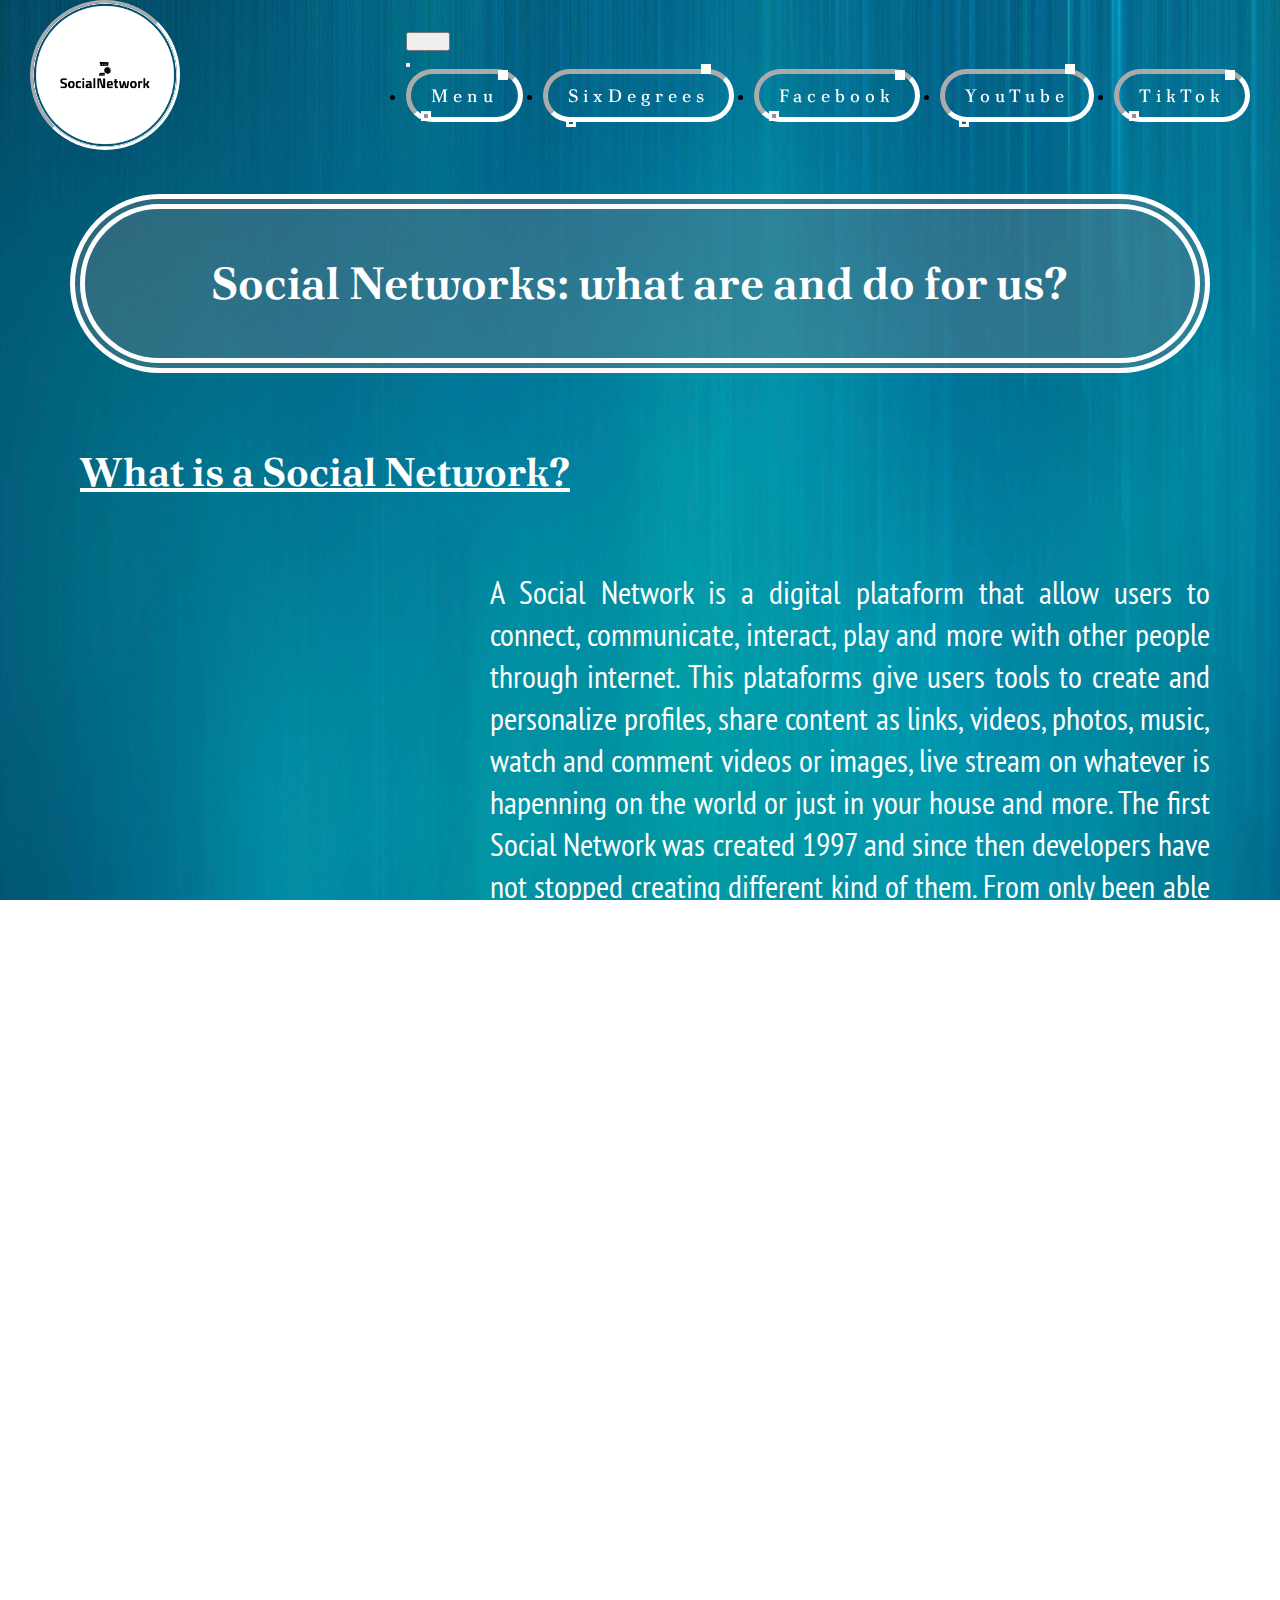
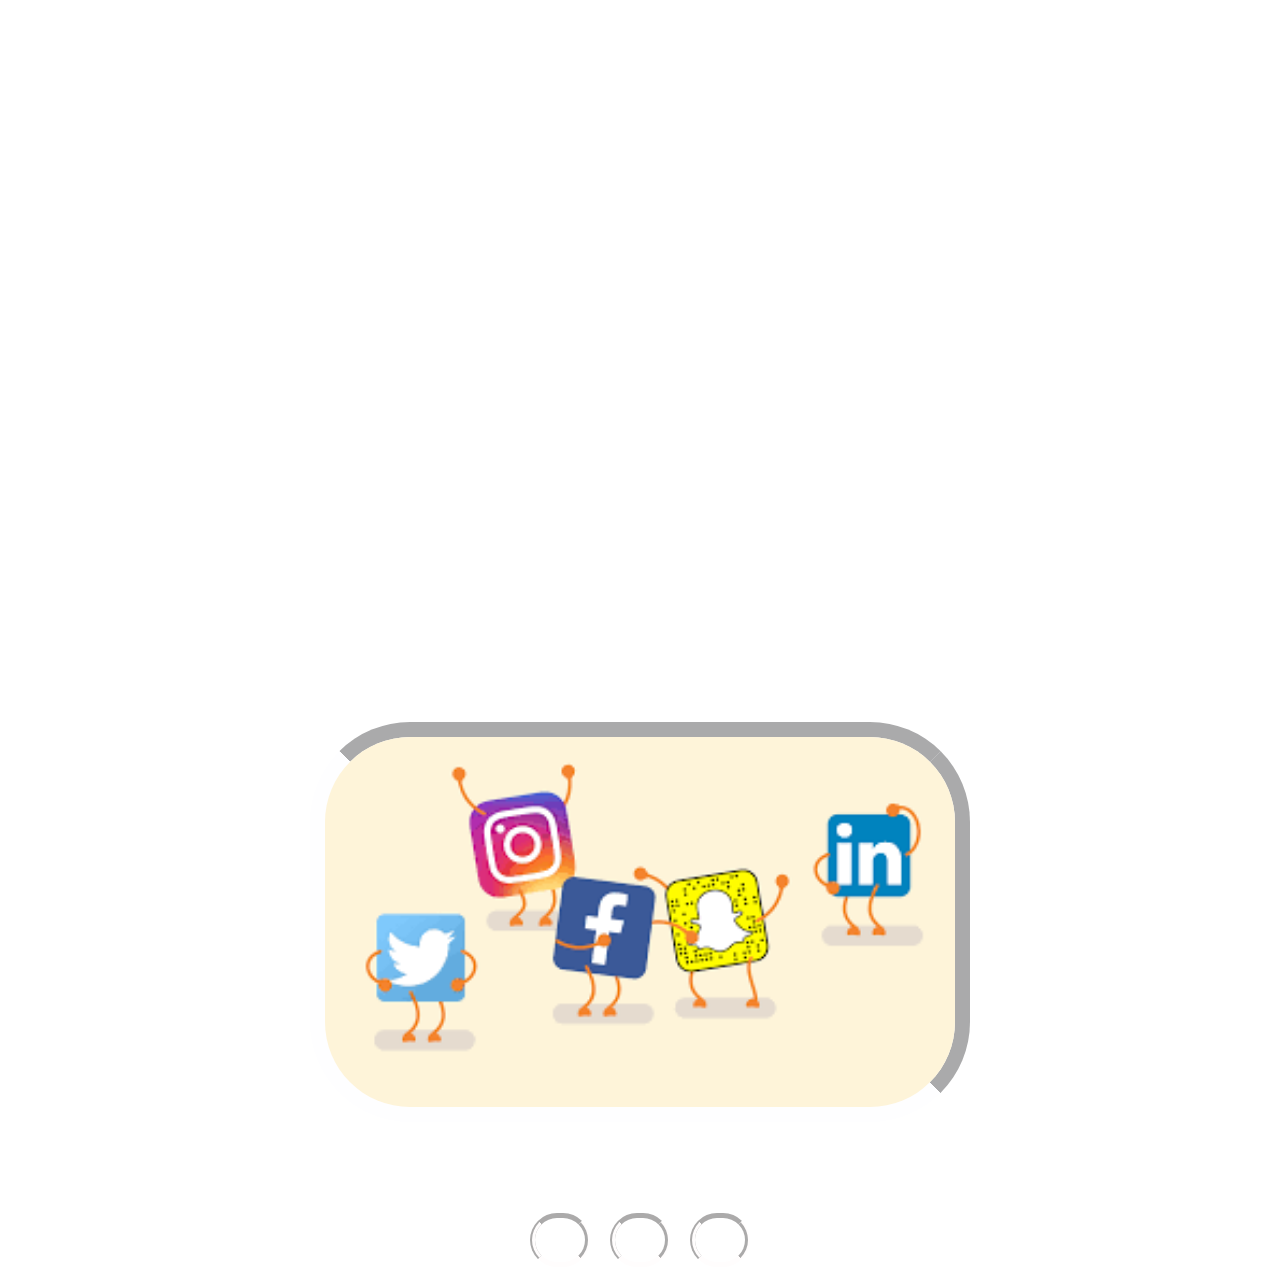
<file: index.html>
<!DOCTYPE html>
<html lang="en">

<head>
    <meta charset="UTF-8">
    <meta http-equiv="X-UA-Compatible" content="IE=edge">
    <meta name="viewport" content="width=device-width, initial-scale=1.0">
    <meta name="description"
        content="Website about Social Networks, what they are, what they do and the impact they have in out day to day.">
    <meta name="keywords" content="social networks, facebook, instagram, tiktok, youtube, social media">
    <link rel="shortcut icon" type="image/x-icon" href="images/favicon/faviconLogo.jpg" />
    <link href="https://cdn.jsdelivr.net/npm/bootstrap@5.3.0-alpha3/dist/css/bootstrap.min.css" rel="stylesheet"
        integrity="sha384-KK94CHFLLe+nY2dmCWGMq91rCGa5gtU4mk92HdvYe+M/SXH301p5ILy+dN9+nJOZ" crossorigin="anonymous">
    <link href="https://unpkg.com/aos@2.3.1/dist/aos.css" rel="stylesheet">
    <link rel="stylesheet" href="css/style.css">
    <title>SociaNetwork</title>

</head>

<body class="bodyIndex">
    <header>
        <nav class="headerNavGeneral navbar  navbar-expand-lg  ">
            <a href="index.html"><img src="images/IndexImgs/logo.jpg" alt="Website Logo" type="image"
                    class="logoWebsite" data-aos="fade-down" data-aos-duration="2000"></a>
            
                    
            <div class="container container-fluid justify-content-end">
                <button class="btn navbar-toggler btn-light" type="button" data-bs-toggle="offcanvas" data-bs-target="#offcanvasNavbar " aria-controls="offcanvasNavbar" aria-label="Toggle navigation">
                    <span class="navbar-toggler-icon"></span>
                </button>
                <div class="offcanvas offcanvas-end" tabindex="-1" id="offcanvasNavbar" aria-labelledby="offcanvasNavbarLabel">
                    <div class="offcanvas-header">
                        <button type="button" class="btn-close" data-bs-dismiss="offcanvas" aria-label="Close"></button>
                    </div>
                    <div class="offcanvas-body">
                        <ul class="navbar-nav justify-content-end flex-grow-1 pe-3">
                            <li class="nav-item btn btn-1" role="button" data-aos="fade-down" data-aos-delay="200">
                                <a class="nav-link active" aria-current="page" href="./index.html">Menu
                                    <span></span><span></span>
                                </a>
                            </li>
                            <li class="nav-item btn btn-2" role="button" data-aos="fade-down" data-aos-delay="300">
                                <a class="nav-link" href="pages/sixdegrees.html">SixDegrees
                                    <span></span><span></span>
                                </a>
                            </li>
                            <li class="nav-item btn btn-1" role="button" data-aos="fade-down" data-aos-delay="400">
                                <a class="nav-link" href="pages/facebook.html">Facebook
                                    <span></span><span></span>
                                </a>
                            </li>
                            <li class="nav-item btn btn-2" role="button" data-aos="fade-down" data-aos-delay="500">
                                <a class="nav-link" href="pages/youtube.html">YouTube
                                    <span></span><span></span>
                                </a>
                            </li>
                            <li class="nav-item btn btn-1" role="button" data-aos="fade-down" data-aos-delay="600">
                                <a class="nav-link" href="pages/tiktok.html">TikTok
                                    <span></span><span></span>
                                </a>
                            </li>
                        </ul>
                    </div>
                </div>
            </div>
            
        </nav>

    </header>

    <main>
        <section class="sec1Index">
            <h1 class="sec1Index__Grid h1Index">Social Networks: what are and do for us? </h1>
            <h2 class="sec1Index__Grid h2Index">What is a Social Network?</h2>
            <img src="images/IndexImgs/indexImg.jpg" alt="Random Image" class="sec1Index__Grid h3Index" data-aos="fade-right" data-aos-duration="1500">
            <div class="sec1Index__Grid h4Index">
                <p>
                    A Social Network is a digital plataform that allow users to connect, communicate, interact, play and
                    more with other people through internet. This plataforms give users tools to create and personalize
                    profiles, share content as links, videos, photos, music, watch and comment videos or images, live
                    stream on whatever is hapenning on the world or just in your house and more. The first Social
                    Network was created 1997 and since then developers have not stopped creating different kind of them.
                    From only been able to write, to speak with an A.I.(Artificial Intelligence), social networks have
                    evolved to give users the best and unique experience, from whatching videos, to participate in a
                    forum of any specific topic, to help people discovering new things, the imaginacion of what social
                    networks can do in roofless.
                </p>
            </div>
        </section>

        <section class="sec2Index">
            <h2>How do the Social Networks impact on our daily life?</h2>
            <div>
                <p>
                    There are an unimaginable things that a Social Network can do, as teach how to cook, code a website,
                    pass a videogame level with a video that somebody uploaded to the internet. They can keep you in
                    touch with your family even if you are not in the same county or continent, they can give you access
                    to books of any knowlegde to read, motivate you with videos of people from people of your interest,
                    teach you finance or simply how to ride a bike. <br>
                    Social Networks impact everybody by only been able to know what is happening on the other corner of
                    the world. By login into a Social Network you can know realities that you never imagine as watching
                    what is like living in communist countries, watch videos of the civil war, the testimonials of
                    people that survived the holocaust or simply watch a video of puppies. <br> Socially this affect and
                    entiches us, but at the same time it empowers it users if they use it wisely so that history doesn't
                    repeat itself and evererybody can make a better future for all of us.
                </p>
                <img src="images/IndexImgs/imgIndex2.jpg" alt="Random Image" data-aos="fade-left" data-aos-duration="1500">
            </div>
        </section>

        <section class="sec3Index">
            <h2>In conclusion</h2>
            <div>
                <p>
                    Social Networks are amazing websites that allows users to do an infinite kind of things. This places
                    are amazing but at the same time can be dangerous for unexpierenced people. We, as users of this
                    sites, must follow the basics rules and help those who may not be familiar with how to behave or be
                    on a Social Network. These websites have come to let people be creative, curious and free, but in
                    wrong hands or behaviour very bad things can happen, as one whise man onced said <b>"a great power
                        comes with a great responsibility"</b> so, use the power that the social networks have given you
                    as an user wisely.
                </p>
            </div>
            <img src="images/IndexImgs/imgIndex3.jpg" alt="Random Image" >

        </section>

    </main>

    <footer>
        <div class="footerDiv">
            <h3 class="h3Footer">About us</h3>
            <div class="h3SubDiv">
                <a href="https://www.facebook.com/guille.rodriguez.127" target="_blank"
                    aria-label="Website page creator Facebook"><svg xmlns="http://www.w3.org/2000/svg" width="16"
                        height="16" fill="currentColor" class="bi bi-facebook" viewBox="0 0 16 16">
                        <path
                            d="M16 8.049c0-4.446-3.582-8.05-8-8.05C3.58 0-.002 3.603-.002 8.05c0 4.017 2.926 7.347 6.75 7.951v-5.625h-2.03V8.05H6.75V6.275c0-2.017 1.195-3.131 3.022-3.131.876 0 1.791.157 1.791.157v1.98h-1.009c-.993 0-1.303.621-1.303 1.258v1.51h2.218l-.354 2.326H9.25V16c3.824-.604 6.75-3.934 6.75-7.951z" />
                    </svg></a>

                <a href="https://github.com/RodriguezGuillermo" target="_blank"
                    aria-label="Website page creator Github"><svg xmlns="http://www.w3.org/2000/svg" width="16"
                        height="16" fill="currentColor" class="bi bi-github" viewBox="0 0 16 16">
                        <path
                            d="M8 0C3.58 0 0 3.58 0 8c0 3.54 2.29 6.53 5.47 7.59.4.07.55-.17.55-.38 0-.19-.01-.82-.01-1.49-2.01.37-2.53-.49-2.69-.94-.09-.23-.48-.94-.82-1.13-.28-.15-.68-.52-.01-.53.63-.01 1.08.58 1.23.82.72 1.21 1.87.87 2.33.66.07-.52.28-.87.51-1.07-1.78-.2-3.64-.89-3.64-3.95 0-.87.31-1.59.82-2.15-.08-.2-.36-1.02.08-2.12 0 0 .67-.21 2.2.82.64-.18 1.32-.27 2-.27.68 0 1.36.09 2 .27 1.53-1.04 2.2-.82 2.2-.82.44 1.1.16 1.92.08 2.12.51.56.82 1.27.82 2.15 0 3.07-1.87 3.75-3.65 3.95.29.25.54.73.54 1.48 0 1.07-.01 1.93-.01 2.2 0 .21.15.46.55.38A8.012 8.012 0 0 0 16 8c0-4.42-3.58-8-8-8z" />
                    </svg></a>

                <a href="https://www.instagram.com/guille.rod.11/" target="_blank"
                    aria-label="Website page creator Instagram"><svg xmlns="http://www.w3.org/2000/svg" width="16"
                        height="16" fill="currentColor" class="bi bi-instagram" viewBox="0 0 16 16">
                        <path
                            d="M8 0C5.829 0 5.556.01 4.703.048 3.85.088 3.269.222 2.76.42a3.917 3.917 0 0 0-1.417.923A3.927 3.927 0 0 0 .42 2.76C.222 3.268.087 3.85.048 4.7.01 5.555 0 5.827 0 8.001c0 2.172.01 2.444.048 3.297.04.852.174 1.433.372 1.942.205.526.478.972.923 1.417.444.445.89.719 1.416.923.51.198 1.09.333 1.942.372C5.555 15.99 5.827 16 8 16s2.444-.01 3.298-.048c.851-.04 1.434-.174 1.943-.372a3.916 3.916 0 0 0 1.416-.923c.445-.445.718-.891.923-1.417.197-.509.332-1.09.372-1.942C15.99 10.445 16 10.173 16 8s-.01-2.445-.048-3.299c-.04-.851-.175-1.433-.372-1.941a3.926 3.926 0 0 0-.923-1.417A3.911 3.911 0 0 0 13.24.42c-.51-.198-1.092-.333-1.943-.372C10.443.01 10.172 0 7.998 0h.003zm-.717 1.442h.718c2.136 0 2.389.007 3.232.046.78.035 1.204.166 1.486.275.373.145.64.319.92.599.28.28.453.546.598.92.11.281.24.705.275 1.485.039.843.047 1.096.047 3.231s-.008 2.389-.047 3.232c-.035.78-.166 1.203-.275 1.485a2.47 2.47 0 0 1-.599.919c-.28.28-.546.453-.92.598-.28.11-.704.24-1.485.276-.843.038-1.096.047-3.232.047s-2.39-.009-3.233-.047c-.78-.036-1.203-.166-1.485-.276a2.478 2.478 0 0 1-.92-.598 2.48 2.48 0 0 1-.6-.92c-.109-.281-.24-.705-.275-1.485-.038-.843-.046-1.096-.046-3.233 0-2.136.008-2.388.046-3.231.036-.78.166-1.204.276-1.486.145-.373.319-.64.599-.92.28-.28.546-.453.92-.598.282-.11.705-.24 1.485-.276.738-.034 1.024-.044 2.515-.045v.002zm4.988 1.328a.96.96 0 1 0 0 1.92.96.96 0 0 0 0-1.92zm-4.27 1.122a4.109 4.109 0 1 0 0 8.217 4.109 4.109 0 0 0 0-8.217zm0 1.441a2.667 2.667 0 1 1 0 5.334 2.667 2.667 0 0 1 0-5.334z" />
                    </svg></a>
            </div>
        </div>


    </footer>

    <script src="https://cdn.jsdelivr.net/npm/bootstrap@5.3.0-alpha3/dist/js/bootstrap.bundle.min.js"
        integrity="sha384-ENjdO4Dr2bkBIFxQpeoTz1HIcje39Wm4jDKdf19U8gI4ddQ3GYNS7NTKfAdVQSZe"
        crossorigin="anonymous">
    </script>
    <script src="https://unpkg.com/aos@2.3.1/dist/aos.js"></script>
    <script>AOS.init();</script>
</body>

</html>
</file>
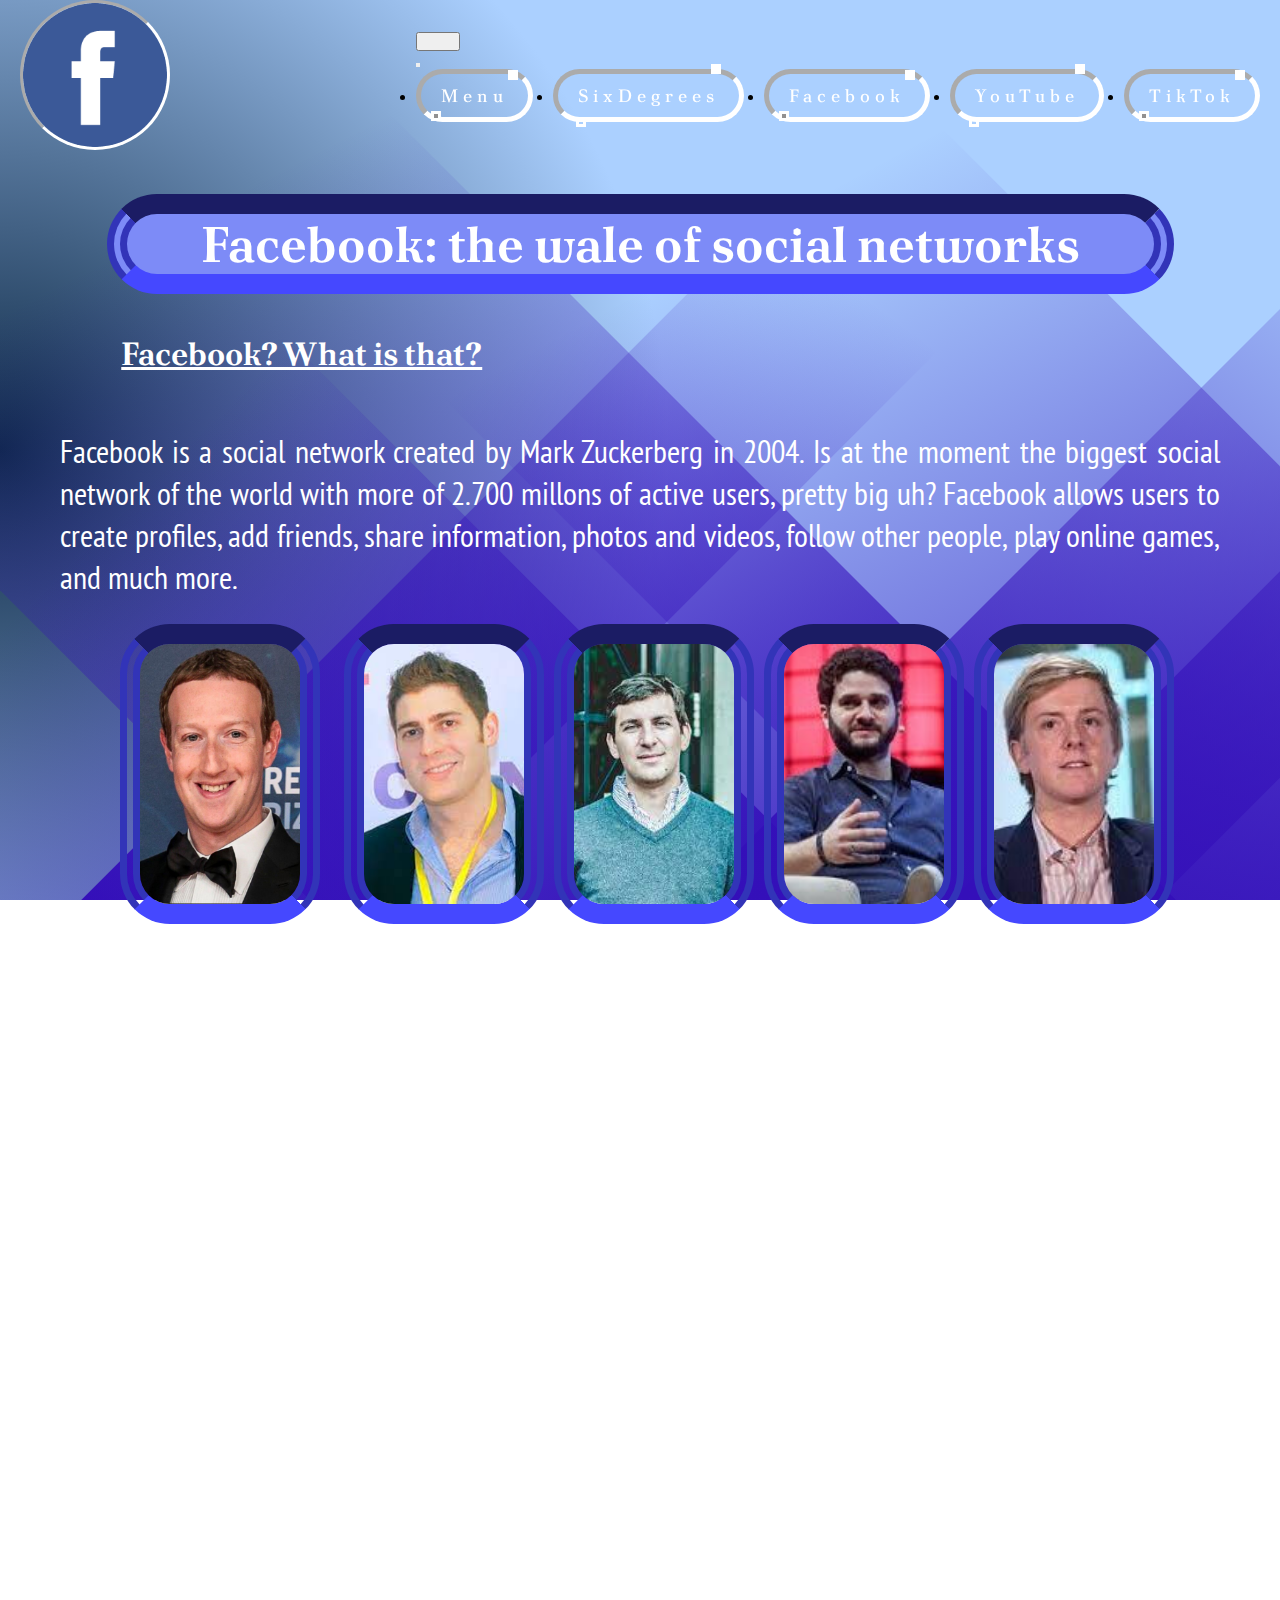
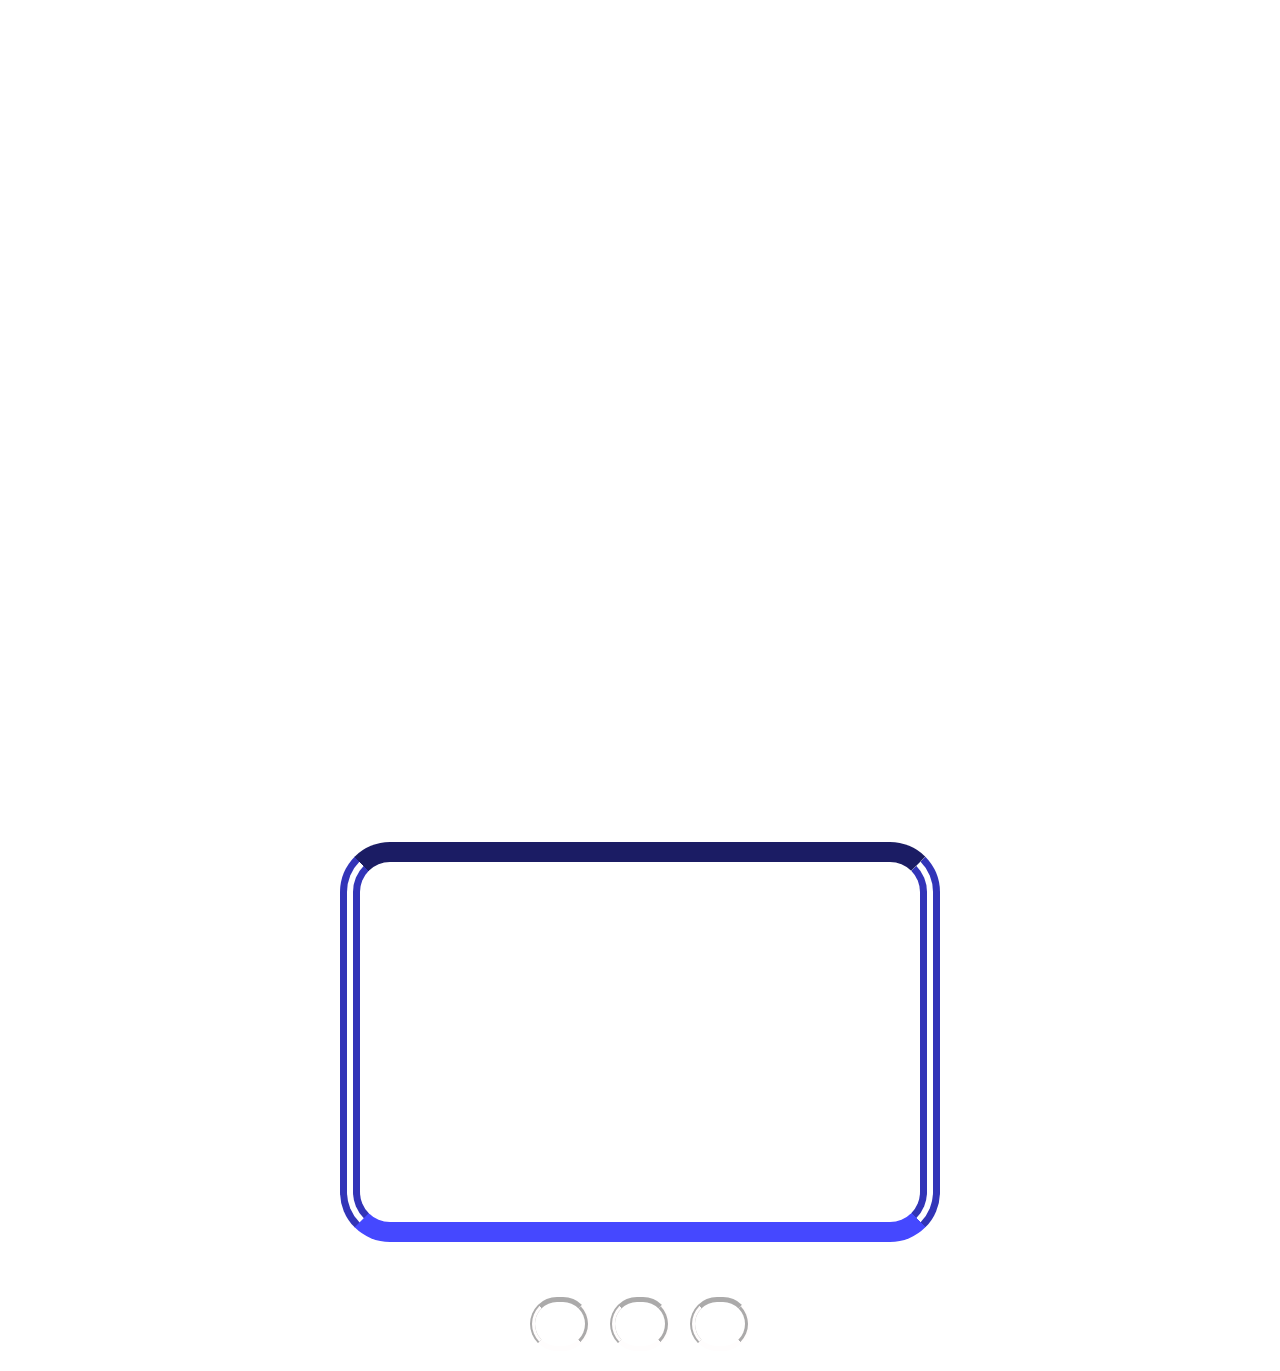
<file: pages/facebook.html>
<!DOCTYPE html>
<html lang="en">

<head>
    <meta charset="UTF-8">
    <meta http-equiv="X-UA-Compatible" content="IE=edge">
    <meta name="viewport" content="width=device-width, initial-scale=1.0">
    <meta name="description" content="Website about Facebook the biggest social network">
    <meta name="keywords" content="social networks, facebook, instagram, tiktok, youtube, social media">
    <link rel="shortcut icon" type="image/x-icon" href="../images/favicon/faviconLogo.jpg" />
    <link href="https://cdn.jsdelivr.net/npm/bootstrap@5.3.0-alpha3/dist/css/bootstrap.min.css" rel="stylesheet"
        integrity="sha384-KK94CHFLLe+nY2dmCWGMq91rCGa5gtU4mk92HdvYe+M/SXH301p5ILy+dN9+nJOZ" crossorigin="anonymous">
    <link href="https://unpkg.com/aos@2.3.1/dist/aos.css" rel="stylesheet">
    <link rel="stylesheet" href="../css/style.css">
    <title>SociaNetwork_Facebook</title>
</head>

<body class="bodyFB">

    <header>

        <nav class="headerNavGeneral navbar navbar-expand-lg">
            <a href="../index.html"><img src="../images/Facebook/facebook_logo.jpg" alt="Facebook Logo" type="image"
                    class="logoWebsite" data-aos="fade-down" data-aos-duration="2000"></a>
            
            <div class="container container-fluid justify-content-end">
                <button class="btn navbar-toggler btn-light" type="button" data-bs-toggle="offcanvas" data-bs-target="#offcanvasNavbar " aria-controls="offcanvasNavbar" aria-label="Toggle navigation">
                    <span class="navbar-toggler-icon"></span>
                </button>
                <div class="offcanvas offcanvas-end" tabindex="-1" id="offcanvasNavbar" aria-labelledby="offcanvasNavbarLabel">
                    <div class="offcanvas-header">
                        <button type="button" class="btn-close" data-bs-dismiss="offcanvas" aria-label="Close"></button>
                    </div>
                    <div class="offcanvas-body">
                        <ul class="navbar-nav justify-content-end flex-grow-1 pe-3">
                            <li class="nav-item btn btn-1" role="button" data-aos="fade-down" data-aos-delay="200">
                                <a class="nav-link" href="../index.html">Menu
                                    <span></span><span></span>
                                </a>
                            </li>
                            <li class="nav-item btn btn-2" role="button" data-aos="fade-down" data-aos-delay="300">
                                <a class="nav-link" href="./sixdegrees.html">SixDegrees
                                    <span></span><span></span>
                                </a>
                            </li>
                            <li class="nav-item btn btn-1" role="button" data-aos="fade-down" data-aos-delay="400">
                                <a class="nav-link active" aria-current="page" href="./facebook.html">Facebook
                                    <span></span><span></span>
                                </a>
                            </li>
                            <li class="nav-item btn btn-2" role="button" data-aos="fade-down" data-aos-delay="500">
                                <a class="nav-link" href="./youtube.html">YouTube
                                    <span></span><span></span>
                                </a>
                            </li>
                            <li class="nav-item btn btn-1" role="button" data-aos="fade-down" data-aos-delay="600">
                                <a class="nav-link" href="./tiktok.html">TikTok
                                    <span></span><span></span>
                                </a>
                            </li>
                        </ul>
                    </div>
                </div>
            </div>
        </nav>

    </header>

    <main>
        <section class="sec1FB">
            <h1 class="sec1FB__Grid h1FB"> Facebook: the wale of social networks</h1>
            <h2 class="sec1FB__Grid h2FB">Facebook? What is that?</h2>

            <div class="sec1FB__Grid h3FB">
                <p>
                    Facebook is a social network created by Mark Zuckerberg in 2004. Is at the moment the biggest social
                    network of the world with more of 2.700 millons of active users, pretty big uh?
                    Facebook allows users to create profiles, add friends, share information, photos and videos, follow
                    other people, play online games, and much more.
                </p>
            </div>
            <div class="sec1FB__Grid h4FB" data-aos="fade-right" data-aos-duration="2000">
                <a href="https://es.wikipedia.org/wiki/Mark_Zuckerberg" target="_blank">
                    <img src="../images/Facebook/FacebookCreator.jpg" alt="Mark Zuckerberg Facebook Creator"
                        type="image" class="fbImg" >
                </a>
                <h2>Mark Zuckerberg <br> Facebook/Meta Creator and CEO</h2>
            </div>
            <div class="sec1FB__Grid h5FB" data-aos="fade-up-right" data-aos-duration="2000">
                <a href="https://es.wikipedia.org/wiki/Eduardo_Saverin" target="_blank">
                    <img src="../images/Facebook/FacebookCreator2.jpg" alt="Eduardo Saverin Facebook Creator"
                        type="image" class="fbImg" >
                </a>
                <h2>Eduardo Saverin <br> Facebook Creator</h2>
            </div>
            <div class="sec1FB__Grid h6FB" data-aos="fade-up" data-aos-duration="2000">
                <a href="https://es.wikipedia.org/wiki/Andrew_McCollum" target="_blank">
                    <img src="../images/Facebook/FacebookCreator3.jpg" alt="Andrew McCollum Facebook Creator"
                        type="image" class="fbImg" >
                </a>
                <h2>Andrew McCollum <br> Facebook CoFounder</h2>
            </div>
            <div class="sec1FB__Grid h7FB" data-aos="fade-up-left" data-aos-duration="2000">
                <a href="https://es.wikipedia.org/wiki/Dustin_Moskovitz" target="_blank">
                    <img src="../images/Facebook/FacebookCreator4.jpg" alt="Dustin Moskovitz Facebook Creator"
                        type="image" class="fbImg" >
                </a>
                <h2>Dustin Moskovitz <br> Facebook CoFounder</h2>
            </div>
            <div class="sec1FB__Grid h8FB" data-aos="fade-left" data-aos-duration="2000">
                <a href="https://es.wikipedia.org/wiki/Chris_Hughes" target="_blank">
                    <img src="../images/Facebook/FacebookCreator5.jpg" alt="Chris Hughes Facebook Creator" type="image"
                        class="fbImg" >
                </a>
                <h2>Chris Hughes <br> Facebook CoFounder</h2>
            </div>
        </section>

        <section class="sec2FB">
            <div class="sec2Div1FB">

                <h2>What makes Facebook different and unique?</h2>

                <p>
                    Facebook has a massive user base, with over 2.8 billion monthly active users. This makes it the
                    largest social network in the world and allows users to connect with people from all over the globe.
                    Facebook's algorithm uses data and machine learning to personalize the content that users see on
                    their news feed. This allows users to see content that is relevant and interesting to them.
                    AwellFacebook's advertising platform is one of the most sophisticated and effective in the world.
                    Advertisers can target specific audiences based on demographics, interests, and behaviors, making it
                    a powerful tool for businesses and marketers. <br>
                    Facebook is continually innovating and introducing new features and products, such as Instagram,
                    Messenger, and WhatsApp. This innovation has allowed Facebook to remain relevant and popular despite
                    increased competition from other social networks. <br> Overall, Facebook's unique combination of a
                    social graph, a large user base, personalization, advertising, and innovation has made it a dominant
                    force in the social media landscape and a significant cultural phenomenon.
                </p>

            </div>
        </section>

        <section class="sec3FB">
            <div class="sec3FBDiv1">
                <img src="../images/Facebook/fbImg.jpg" alt="Facebook menu page" class="sec3H1FB" data-aos="flip-up" data-aos-duration="1500">
                <img src="../images/Facebook/fbImg2.jpg"
                    alt="Facebok different logo types throught the years" class="sec3H2FB" data-aos="flip-up" data-aos-duration="2000">
                <img src="../images/Facebook/fbImg3.jpg" alt="Facebook updated menu page" class="sec3H3FB" data-aos="flip-up"data-aos-duration="2500">

            </div>
            <div class="sec3FBDiv2">
                <iframe width="560" height="315" src="https://www.youtube.com/embed/JBxBqM5zQgg"
                    title="YouTube video player" frameborder="0"
                    allow="accelerometer; autoplay; clipboard-write; encrypted-media; gyroscope; picture-in-picture; web-share"></iframe>
            </div>

        </section>


    </main>

    <footer>
        <div class="footerDiv">
            <h3 class="h3Footer">About us</h3>
            <div class="h3SubDiv">
                <a href="https://www.facebook.com/guille.rodriguez.127" target="_blank"
                    aria-label="Website page creator Facebook"><svg xmlns="http://www.w3.org/2000/svg" width="16"
                        height="16" fill="currentColor" class="bi bi-facebook" viewBox="0 0 16 16">
                        <path
                            d="M16 8.049c0-4.446-3.582-8.05-8-8.05C3.58 0-.002 3.603-.002 8.05c0 4.017 2.926 7.347 6.75 7.951v-5.625h-2.03V8.05H6.75V6.275c0-2.017 1.195-3.131 3.022-3.131.876 0 1.791.157 1.791.157v1.98h-1.009c-.993 0-1.303.621-1.303 1.258v1.51h2.218l-.354 2.326H9.25V16c3.824-.604 6.75-3.934 6.75-7.951z" />
                    </svg></a>

                <a href="https://github.com/RodriguezGuillermo" target="_blank"
                    aria-label="Website page creator Github"><svg xmlns="http://www.w3.org/2000/svg" width="16"
                        height="16" fill="currentColor" class="bi bi-github" viewBox="0 0 16 16">
                        <path
                            d="M8 0C3.58 0 0 3.58 0 8c0 3.54 2.29 6.53 5.47 7.59.4.07.55-.17.55-.38 0-.19-.01-.82-.01-1.49-2.01.37-2.53-.49-2.69-.94-.09-.23-.48-.94-.82-1.13-.28-.15-.68-.52-.01-.53.63-.01 1.08.58 1.23.82.72 1.21 1.87.87 2.33.66.07-.52.28-.87.51-1.07-1.78-.2-3.64-.89-3.64-3.95 0-.87.31-1.59.82-2.15-.08-.2-.36-1.02.08-2.12 0 0 .67-.21 2.2.82.64-.18 1.32-.27 2-.27.68 0 1.36.09 2 .27 1.53-1.04 2.2-.82 2.2-.82.44 1.1.16 1.92.08 2.12.51.56.82 1.27.82 2.15 0 3.07-1.87 3.75-3.65 3.95.29.25.54.73.54 1.48 0 1.07-.01 1.93-.01 2.2 0 .21.15.46.55.38A8.012 8.012 0 0 0 16 8c0-4.42-3.58-8-8-8z" />
                    </svg></a>

                <a href="https://www.instagram.com/guille.rod.11/" target="_blank"
                    aria-label="Website page creator Instagram"><svg xmlns="http://www.w3.org/2000/svg" width="16"
                        height="16" fill="currentColor" class="bi bi-instagram" viewBox="0 0 16 16">
                        <path
                            d="M8 0C5.829 0 5.556.01 4.703.048 3.85.088 3.269.222 2.76.42a3.917 3.917 0 0 0-1.417.923A3.927 3.927 0 0 0 .42 2.76C.222 3.268.087 3.85.048 4.7.01 5.555 0 5.827 0 8.001c0 2.172.01 2.444.048 3.297.04.852.174 1.433.372 1.942.205.526.478.972.923 1.417.444.445.89.719 1.416.923.51.198 1.09.333 1.942.372C5.555 15.99 5.827 16 8 16s2.444-.01 3.298-.048c.851-.04 1.434-.174 1.943-.372a3.916 3.916 0 0 0 1.416-.923c.445-.445.718-.891.923-1.417.197-.509.332-1.09.372-1.942C15.99 10.445 16 10.173 16 8s-.01-2.445-.048-3.299c-.04-.851-.175-1.433-.372-1.941a3.926 3.926 0 0 0-.923-1.417A3.911 3.911 0 0 0 13.24.42c-.51-.198-1.092-.333-1.943-.372C10.443.01 10.172 0 7.998 0h.003zm-.717 1.442h.718c2.136 0 2.389.007 3.232.046.78.035 1.204.166 1.486.275.373.145.64.319.92.599.28.28.453.546.598.92.11.281.24.705.275 1.485.039.843.047 1.096.047 3.231s-.008 2.389-.047 3.232c-.035.78-.166 1.203-.275 1.485a2.47 2.47 0 0 1-.599.919c-.28.28-.546.453-.92.598-.28.11-.704.24-1.485.276-.843.038-1.096.047-3.232.047s-2.39-.009-3.233-.047c-.78-.036-1.203-.166-1.485-.276a2.478 2.478 0 0 1-.92-.598 2.48 2.48 0 0 1-.6-.92c-.109-.281-.24-.705-.275-1.485-.038-.843-.046-1.096-.046-3.233 0-2.136.008-2.388.046-3.231.036-.78.166-1.204.276-1.486.145-.373.319-.64.599-.92.28-.28.546-.453.92-.598.282-.11.705-.24 1.485-.276.738-.034 1.024-.044 2.515-.045v.002zm4.988 1.328a.96.96 0 1 0 0 1.92.96.96 0 0 0 0-1.92zm-4.27 1.122a4.109 4.109 0 1 0 0 8.217 4.109 4.109 0 0 0 0-8.217zm0 1.441a2.667 2.667 0 1 1 0 5.334 2.667 2.667 0 0 1 0-5.334z" />
                    </svg></a>
            </div>
    </footer>

    <script src="https://cdn.jsdelivr.net/npm/bootstrap@5.3.0-alpha3/dist/js/bootstrap.bundle.min.js"
        integrity="sha384-ENjdO4Dr2bkBIFxQpeoTz1HIcje39Wm4jDKdf19U8gI4ddQ3GYNS7NTKfAdVQSZe"
        crossorigin="anonymous"></script>
    <script src="https://unpkg.com/aos@2.3.1/dist/aos.js"></script>
    <script>AOS.init();</script>
</body>

</html>
</file>
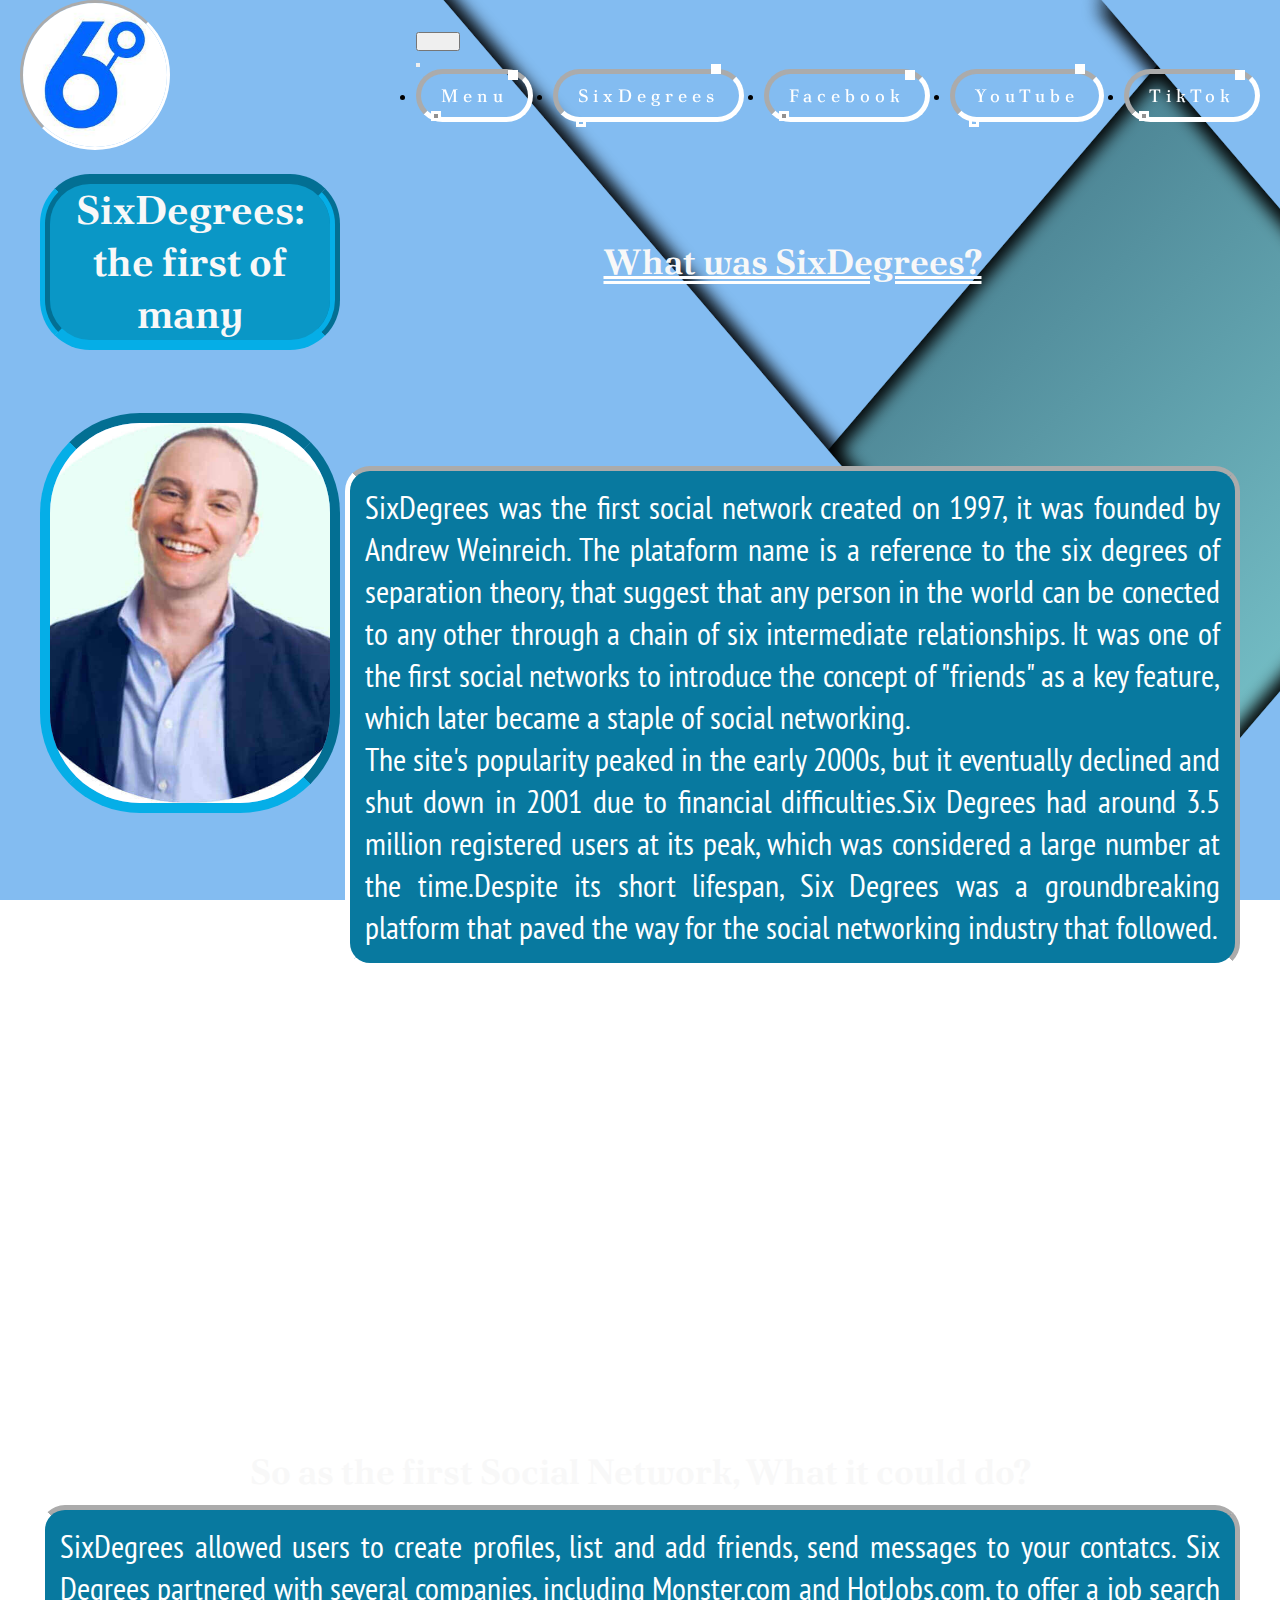
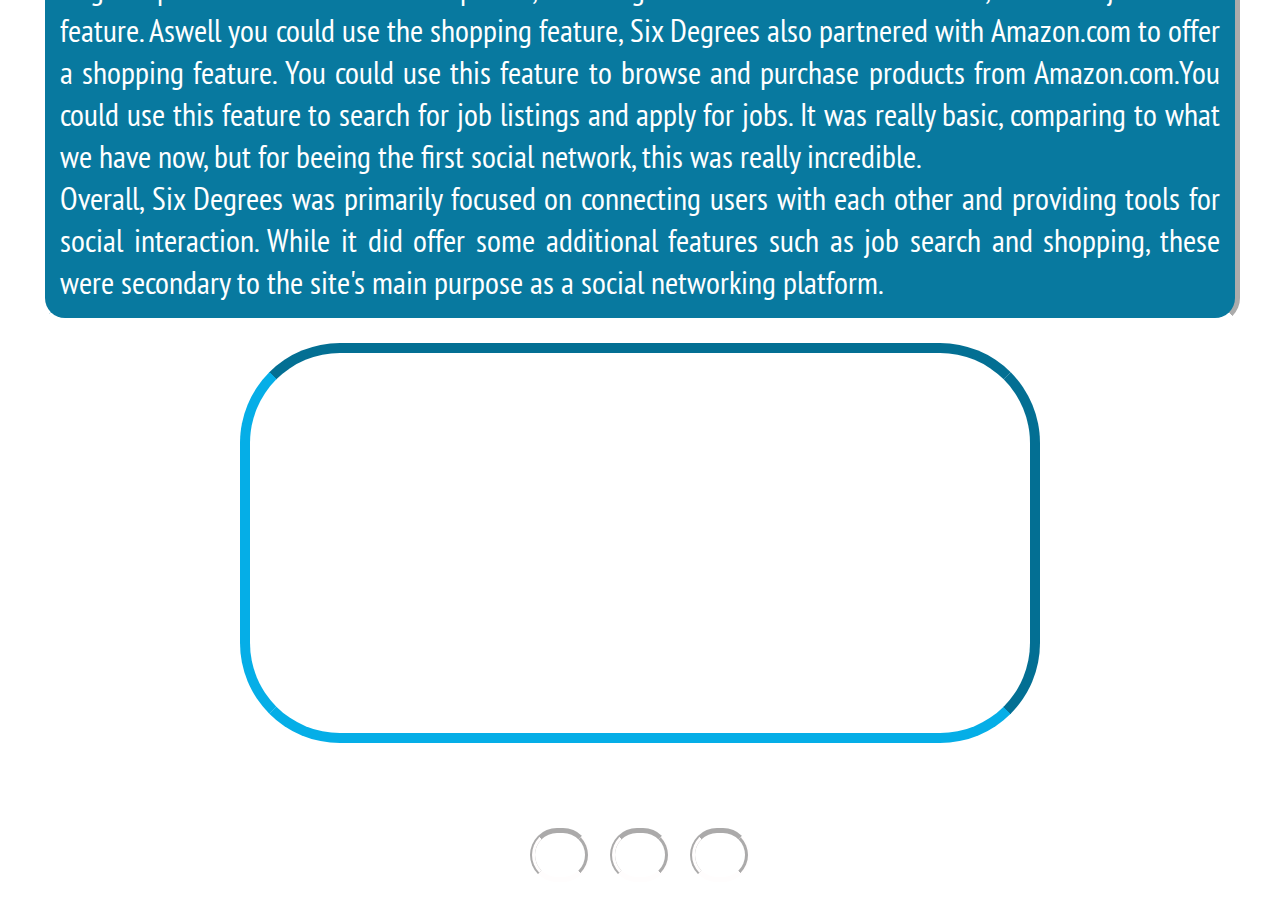
<file: pages/sixdegrees.html>
<!DOCTYPE html>
<html lang="en">

<head>
    <meta charset="UTF-8">
    <meta http-equiv="X-UA-Compatible" content="IE=edge">
    <meta name="viewport" content="width=device-width, initial-scale=1.0">
    <meta name="description" content="Website about SixDegrees the first social newtork in the world">
    <meta name="keywords" content="social networks, facebook, instagram, tiktok, youtube, social media">
    <link rel="shortcut icon" type="image/x-icon" href="../images/favicon/faviconLogo.jpg" />
    <link href="https://cdn.jsdelivr.net/npm/bootstrap@5.3.0-alpha3/dist/css/bootstrap.min.css" rel="stylesheet"
        integrity="sha384-KK94CHFLLe+nY2dmCWGMq91rCGa5gtU4mk92HdvYe+M/SXH301p5ILy+dN9+nJOZ" crossorigin="anonymous">
    <link href="https://unpkg.com/aos@2.3.1/dist/aos.css" rel="stylesheet">
    <link rel="stylesheet" href="../css/style.css">
    <title>SociaNetwork_SixDegrees</title>
</head>

<body class="bodySD">

    <header>

        <nav class="headerNavGeneral navbar navbar-expand-lg">
            <a href="../index.html"><img src="../images/SixDegrees/SixDegrees_logo.jpg" alt="SixDegrees Logo"
                    type="image" class="logoWebsite" data-aos="fade-down" data-aos-duration="2000"></a>
            
            <div class="container container-fluid justify-content-end">
                <button class="btn navbar-toggler btn-light" type="button" data-bs-toggle="offcanvas" data-bs-target="#offcanvasNavbar " aria-controls="offcanvasNavbar" aria-label="Toggle navigation">
                    <span class="navbar-toggler-icon"></span>
                </button>
                <div class="offcanvas offcanvas-end" tabindex="-1" id="offcanvasNavbar" aria-labelledby="offcanvasNavbarLabel">
                    <div class="offcanvas-header">
                        <button type="button" class="btn-close" data-bs-dismiss="offcanvas" aria-label="Close"></button>
                    </div>
                    <div class="offcanvas-body">
                        <ul class="navbar-nav justify-content-end flex-grow-1 pe-3">
                            <li class="nav-item btn btn-1" role="button" data-aos="fade-down" data-aos-delay="200">
                                <a class="nav-link" href="../index.html">Menu
                                    <span></span><span></span>
                                </a>
                            </li>
                            <li class="nav-item btn btn-2" role="button" data-aos="fade-down" data-aos-delay="300">
                                <a class="nav-link active" aria-current="page" href="./sixdegrees.html">SixDegrees
                                    <span></span><span></span>
                                </a>
                            </li>
                            <li class="nav-item btn btn-1" role="button" data-aos="fade-down" data-aos-delay="400">
                                <a class="nav-link" href="./facebook.html">Facebook
                                    <span></span><span></span>
                                </a>
                            </li>
                            <li class="nav-item btn btn-2" role="button" data-aos="fade-down" data-aos-delay="500">
                                <a class="nav-link" href="./youtube.html">YouTube
                                    <span></span><span></span>
                                </a>
                            </li>
                            <li class="nav-item btn btn-1" role="button" data-aos="fade-down" data-aos-delay="600">
                                <a class="nav-link" href="./tiktok.html">TikTok
                                    <span></span><span></span>
                                </a>
                            </li>
                        </ul>
                    </div>
                </div>
            </div>
        </nav>

    </header>

    <main>
        <section class="sec1SD">

            <h1 class="sec1__Grid h1SD"> SixDegrees: the first of many</h1>


            <img src="../images/SixDegrees/SixDegreesCreator.jpg" data-aos="fade-right" data-aos-duration="2000" alt="SixDegrees Creator" type="image"
                class="sec1__Grid h2SD">


            <h2 class="sec1__Grid h3SD" data-aos="fade-right" data-aos-duration="1500">Andrew Weinreich SixDegrees founder</h2>


            <h2 class="sec1__Grid h4SD">What was SixDegrees?</h2>

            <div class="sec1__Grid h5SD">
                <p>
                    SixDegrees was the first social network created on 1997, it was founded by Andrew Weinreich. The
                    plataform name is a reference to the six degrees of separation theory, that suggest that any person
                    in the world can be conected to any other through a chain of six intermediate relationships. It was
                    one of the first social networks to introduce the concept of "friends" as a key feature, which later
                    became a staple of social networking. <br>
                    The site's popularity peaked in the early 2000s, but it eventually declined and shut down in 2001
                    due to financial difficulties.Six Degrees had around 3.5 million registered users at its peak, which
                    was considered a large number at the time.Despite its short lifespan, Six Degrees was a
                    groundbreaking platform that paved the way for the social networking industry that followed.
                </p>
            </div>

        </section>


        <section class="sec2SD">
            <img src="../images/SixDegrees/sdImg.jpg" alt="SixDegrees member login" class="sec2 sec2Img1" data-aos="fade-up" data-aos-duration="2000">
            <img src="../images/SixDegrees/sdImg2.jpg" alt="SixDegrees Logo" class="sec2 sec2Img2" data-aos="fade-up" data-aos-duration="2000">
            <img src="../images/SixDegrees/sdImg3.jpg" alt="SixDegrees login" class="sec2 sec2Img3" data-aos="fade-up" data-aos-duration="2000">
        </section>

        <section class="sec3SD">
            <div class="sec3__Div1SD">

                <h2>So as the first Social Network, What it could do?</h2>

                <p>
                    SixDegrees allowed users to create profiles, list and add friends, send messages to your contatcs.
                    Six Degrees partnered with several companies, including Monster.com and HotJobs.com, to offer a job
                    search feature. Aswell you could use the shopping feature, Six Degrees also partnered with
                    Amazon.com to offer a shopping feature. You could use this feature to browse and purchase products
                    from Amazon.com.You could use this feature to search for job listings and apply for jobs. It was
                    really basic, comparing to what we have now, but for beeing the first social network, this was
                    really incredible. <br> Overall, Six Degrees was primarily focused on connecting users with each
                    other and providing tools for social interaction. While it did offer some additional features such
                    as job search and shopping, these were secondary to the site's main purpose as a social networking
                    platform.
                </p>

            </div>
            <div class="sec3__Div2SD">
                <iframe width="560" height="315" src="https://www.youtube.com/embed/apsgjQmSaLM"
                    title="YouTube video player" frameborder="0"
                    allow="accelerometer; autoplay; clipboard-write; encrypted-media; gyroscope; picture-in-picture; web-share"
                    allowfullscreen> </iframe>
            </div>

        </section>


    </main>

    <footer>
        <div class="footerDiv">
            <h3 class="h3Footer">About us</h3>
            <div class="h3SubDiv">
                <a href="https://www.facebook.com/guille.rodriguez.127" target="_blank"
                    aria-label="Website page creator Facebook"><svg xmlns="http://www.w3.org/2000/svg" width="16"
                        height="16" fill="currentColor" class="bi bi-facebook" viewBox="0 0 16 16">
                        <path
                            d="M16 8.049c0-4.446-3.582-8.05-8-8.05C3.58 0-.002 3.603-.002 8.05c0 4.017 2.926 7.347 6.75 7.951v-5.625h-2.03V8.05H6.75V6.275c0-2.017 1.195-3.131 3.022-3.131.876 0 1.791.157 1.791.157v1.98h-1.009c-.993 0-1.303.621-1.303 1.258v1.51h2.218l-.354 2.326H9.25V16c3.824-.604 6.75-3.934 6.75-7.951z" />
                    </svg></a>

                <a href="https://github.com/RodriguezGuillermo" target="_blank"
                    aria-label="Website page creator Github"><svg xmlns="http://www.w3.org/2000/svg" width="16"
                        height="16" fill="currentColor" class="bi bi-github" viewBox="0 0 16 16">
                        <path
                            d="M8 0C3.58 0 0 3.58 0 8c0 3.54 2.29 6.53 5.47 7.59.4.07.55-.17.55-.38 0-.19-.01-.82-.01-1.49-2.01.37-2.53-.49-2.69-.94-.09-.23-.48-.94-.82-1.13-.28-.15-.68-.52-.01-.53.63-.01 1.08.58 1.23.82.72 1.21 1.87.87 2.33.66.07-.52.28-.87.51-1.07-1.78-.2-3.64-.89-3.64-3.95 0-.87.31-1.59.82-2.15-.08-.2-.36-1.02.08-2.12 0 0 .67-.21 2.2.82.64-.18 1.32-.27 2-.27.68 0 1.36.09 2 .27 1.53-1.04 2.2-.82 2.2-.82.44 1.1.16 1.92.08 2.12.51.56.82 1.27.82 2.15 0 3.07-1.87 3.75-3.65 3.95.29.25.54.73.54 1.48 0 1.07-.01 1.93-.01 2.2 0 .21.15.46.55.38A8.012 8.012 0 0 0 16 8c0-4.42-3.58-8-8-8z" />
                    </svg></a>

                <a href="https://www.instagram.com/guille.rod.11/" target="_blank"
                    aria-label="Website page creator Instagram"><svg xmlns="http://www.w3.org/2000/svg" width="16"
                        height="16" fill="currentColor" class="bi bi-instagram" viewBox="0 0 16 16">
                        <path
                            d="M8 0C5.829 0 5.556.01 4.703.048 3.85.088 3.269.222 2.76.42a3.917 3.917 0 0 0-1.417.923A3.927 3.927 0 0 0 .42 2.76C.222 3.268.087 3.85.048 4.7.01 5.555 0 5.827 0 8.001c0 2.172.01 2.444.048 3.297.04.852.174 1.433.372 1.942.205.526.478.972.923 1.417.444.445.89.719 1.416.923.51.198 1.09.333 1.942.372C5.555 15.99 5.827 16 8 16s2.444-.01 3.298-.048c.851-.04 1.434-.174 1.943-.372a3.916 3.916 0 0 0 1.416-.923c.445-.445.718-.891.923-1.417.197-.509.332-1.09.372-1.942C15.99 10.445 16 10.173 16 8s-.01-2.445-.048-3.299c-.04-.851-.175-1.433-.372-1.941a3.926 3.926 0 0 0-.923-1.417A3.911 3.911 0 0 0 13.24.42c-.51-.198-1.092-.333-1.943-.372C10.443.01 10.172 0 7.998 0h.003zm-.717 1.442h.718c2.136 0 2.389.007 3.232.046.78.035 1.204.166 1.486.275.373.145.64.319.92.599.28.28.453.546.598.92.11.281.24.705.275 1.485.039.843.047 1.096.047 3.231s-.008 2.389-.047 3.232c-.035.78-.166 1.203-.275 1.485a2.47 2.47 0 0 1-.599.919c-.28.28-.546.453-.92.598-.28.11-.704.24-1.485.276-.843.038-1.096.047-3.232.047s-2.39-.009-3.233-.047c-.78-.036-1.203-.166-1.485-.276a2.478 2.478 0 0 1-.92-.598 2.48 2.48 0 0 1-.6-.92c-.109-.281-.24-.705-.275-1.485-.038-.843-.046-1.096-.046-3.233 0-2.136.008-2.388.046-3.231.036-.78.166-1.204.276-1.486.145-.373.319-.64.599-.92.28-.28.546-.453.92-.598.282-.11.705-.24 1.485-.276.738-.034 1.024-.044 2.515-.045v.002zm4.988 1.328a.96.96 0 1 0 0 1.92.96.96 0 0 0 0-1.92zm-4.27 1.122a4.109 4.109 0 1 0 0 8.217 4.109 4.109 0 0 0 0-8.217zm0 1.441a2.667 2.667 0 1 1 0 5.334 2.667 2.667 0 0 1 0-5.334z" />
                    </svg></a>
            </div>
    </footer>

    <script src="https://cdn.jsdelivr.net/npm/bootstrap@5.3.0-alpha3/dist/js/bootstrap.bundle.min.js"
        integrity="sha384-ENjdO4Dr2bkBIFxQpeoTz1HIcje39Wm4jDKdf19U8gI4ddQ3GYNS7NTKfAdVQSZe"
        crossorigin="anonymous"></script>
    <script src="https://unpkg.com/aos@2.3.1/dist/aos.js"></script>
    <script>AOS.init();</script>
</body>

</html>
</file>
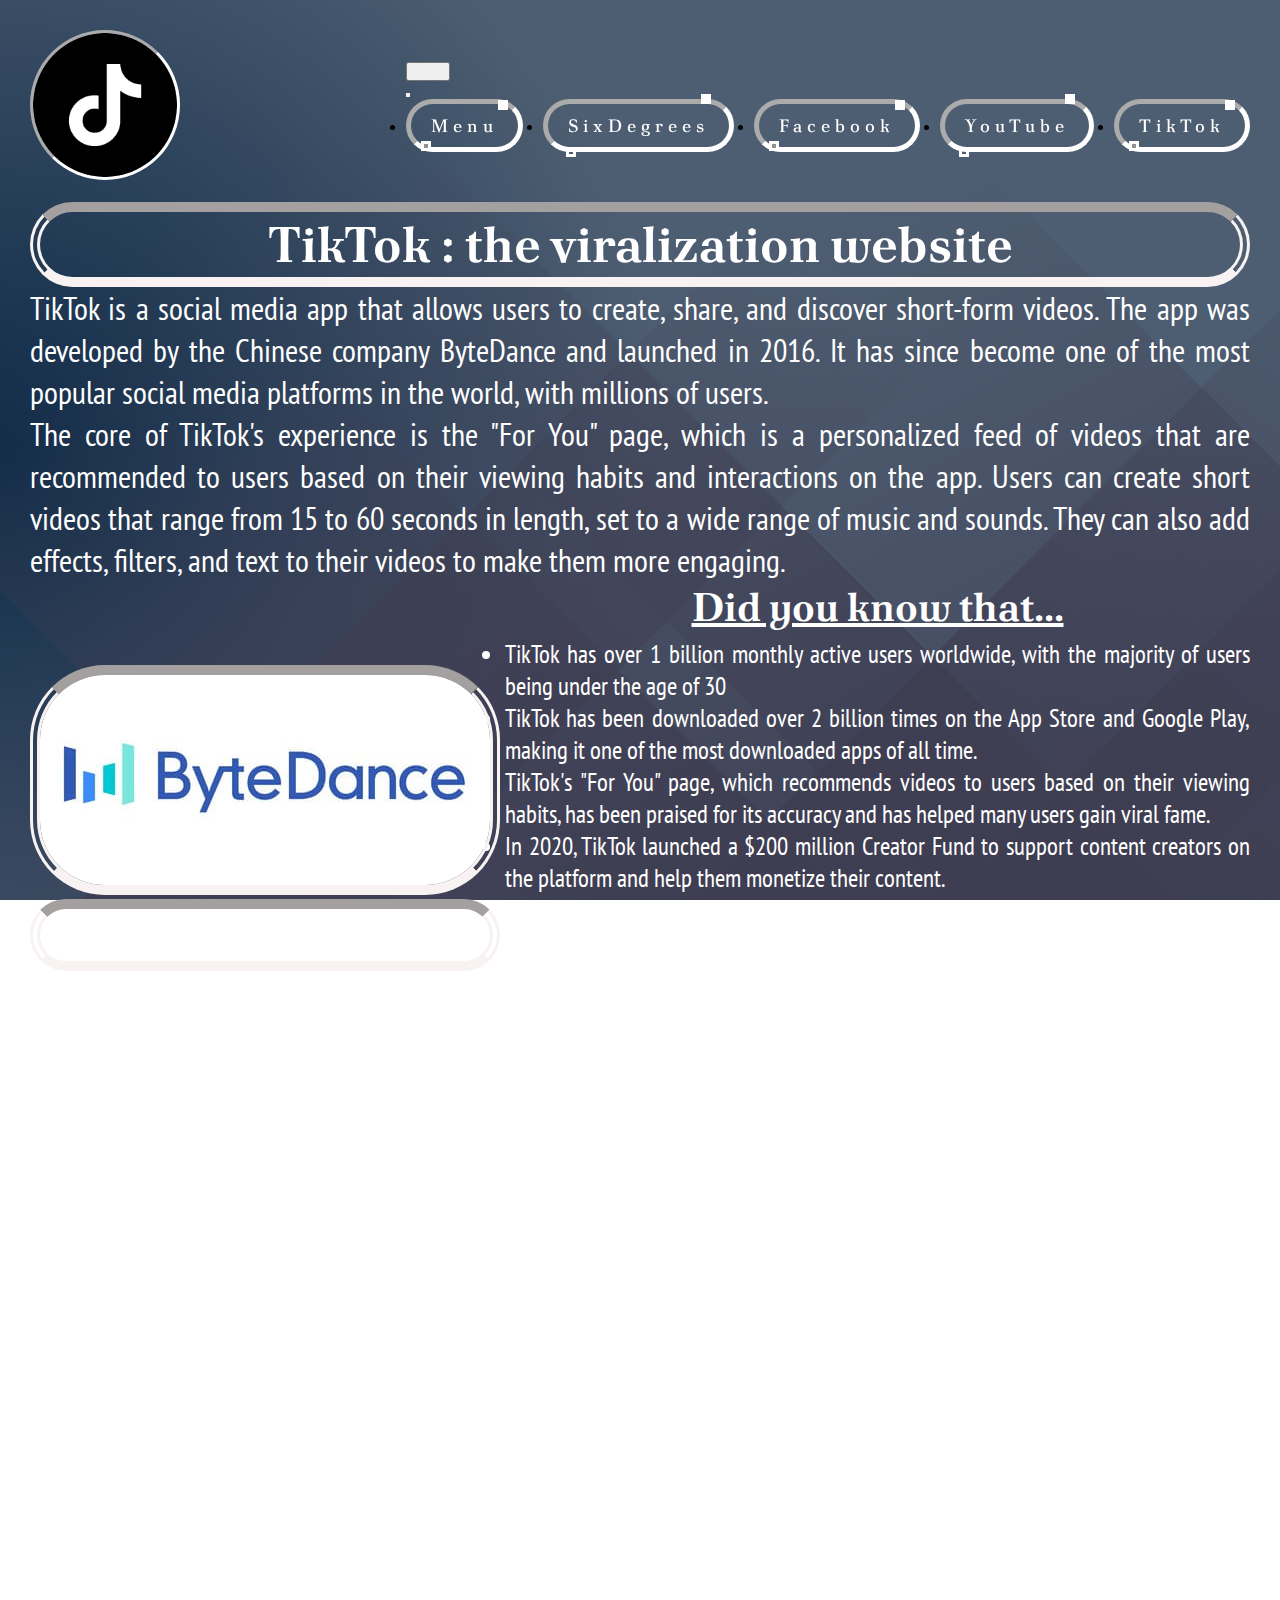
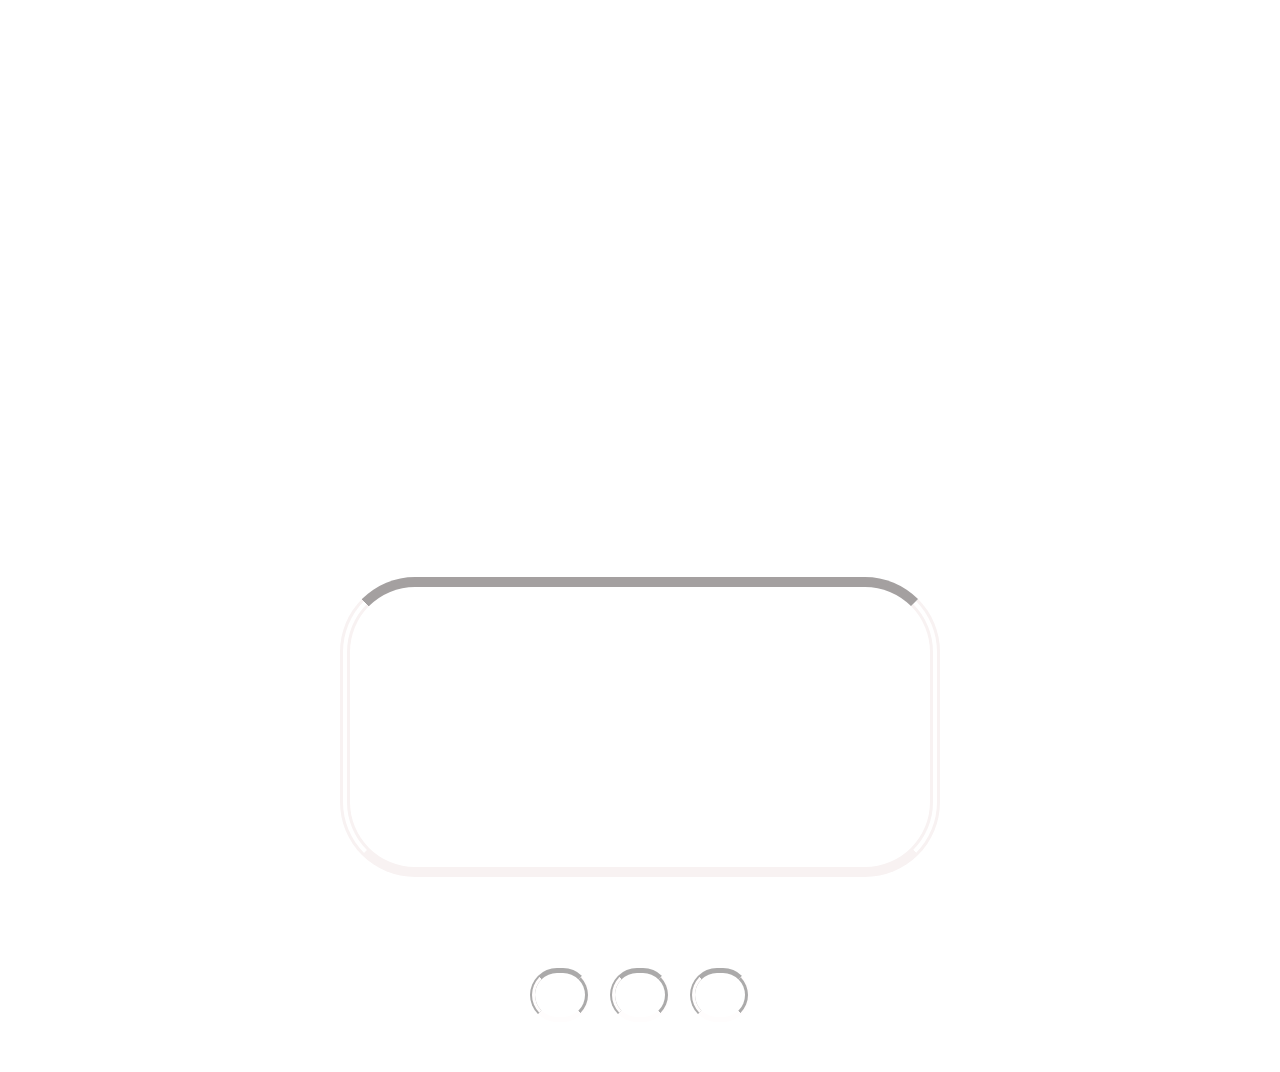
<file: pages/tiktok.html>
<!DOCTYPE html>
<html lang="en">

<head>
    <meta charset="UTF-8">
    <meta http-equiv="X-UA-Compatible" content="IE=edge">
    <meta name="viewport" content="width=device-width, initial-scale=1.0">
    <meta name="description" content="Website about TikTok, the most viewed social Network">
    <meta name="keywords" content="social networks, facebook, instagram, tiktok, youtube, social media">
    <link rel="shortcut icon" type="image/x-icon" href="../images/favicon/faviconLogo.jpg" />
    <link href="https://cdn.jsdelivr.net/npm/bootstrap@5.3.0-alpha3/dist/css/bootstrap.min.css" rel="stylesheet"
        integrity="sha384-KK94CHFLLe+nY2dmCWGMq91rCGa5gtU4mk92HdvYe+M/SXH301p5ILy+dN9+nJOZ" crossorigin="anonymous">
    <link href="https://unpkg.com/aos@2.3.1/dist/aos.css" rel="stylesheet">
    <link rel="stylesheet" href="../css/style.css">
    <title>SociaNetwork_TikTok</title>
</head>

<body class="bodyTT">

    <header>

        <nav class="headerNavGeneral navbar navbar-expand-lg">
            <a href="../index.html"><img src="../images/TikTok/tiktok_logo.jpg" alt="TikTok Logo" type="image"
                    class="logoWebsite" data-aos="fade-down" data-aos-duration="2000"></a>
            
            <div class="container container-fluid justify-content-end">
                <button class="btn navbar-toggler btn-dark" type="button" data-bs-toggle="offcanvas" data-bs-target="#offcanvasNavbar " aria-controls="offcanvasNavbar" aria-label="Toggle navigation">
                    <span class="navbar-toggler-icon navbar-dark"></span>
                </button>
                <div class="offcanvas offcanvas-end" tabindex="-1" id="offcanvasNavbar" aria-labelledby="offcanvasNavbarLabel">
                    <div class="offcanvas-header">
                        <button type="button" class="btn-close" data-bs-dismiss="offcanvas" aria-label="Close"></button>
                    </div>
                    <div class="offcanvas-body">
                        <ul class="navbar-nav justify-content-end flex-grow-1 pe-3">
                            <li class="nav-item btn btn-1" role="button" data-aos="fade-down" data-aos-delay="200">
                                <a class="nav-link" href="../index.html">Menu
                                    <span></span><span></span>
                                </a>
                            </li>
                            <li class="nav-item btn btn-2" role="button" data-aos="fade-down" data-aos-delay="300">
                                <a class="nav-link" href="./sixdegrees.html">SixDegrees
                                    <span></span><span></span>
                                </a>
                            </li>
                            <li class="nav-item btn btn-1" role="button" data-aos="fade-down" data-aos-delay="400">
                                <a class="nav-link" href="./facebook.html">Facebook
                                    <span></span><span></span>
                                </a>
                            </li>
                            <li class="nav-item btn btn-2" role="button" data-aos="fade-down" data-aos-delay="500">
                                <a class="nav-link" href="./youtube.html">YouTube
                                    <span></span><span></span>
                                </a>
                            </li>
                            <li class="nav-item btn btn-1" role="button" data-aos="fade-down" data-aos-delay="600">
                                <a class="nav-link active" aria-current="page" href="./tiktok.html">TikTok
                                    <span></span><span></span>
                                </a>
                            </li>
                        </ul>
                    </div>
                </div>
            </div>
        </nav>
    </header>

    <main>
        <section class="sec1TT">
            <div class="sec1TT__Div1">
                <h1>
                    TikTok : the viralization website
                </h1>
                <p>
                    TikTok is a social media app that allows users to create, share, and discover short-form videos. The
                    app was developed by the Chinese company ByteDance and launched in 2016. It has since become one of
                    the most popular social media platforms in the world, with millions of users. <br>
                    The core of TikTok's experience is the "For You" page, which is a personalized feed of videos that
                    are recommended to users based on their viewing habits and interactions on the app. Users can create
                    short videos that range from 15 to 60 seconds in length, set to a wide range of music and sounds.
                    They can also add effects, filters, and text to their videos to make them more engaging.
                </p>
            </div>
            <div class="sec1TT__Div2">
                <div class="sec1TT__Div2__SubDiv1" data-aos="flip-up" data-aos-duration="2000">
                    <img src="../images/TikTok/ttCreator.jpg" alt="TikTok Company Creator" >
                    <h2>TikTok Creator</h2>
                </div>
                <div class="sec1TT__Div2__SubDiv2">
                    <h2>Did you know that...</h2>
                    <ul>
                        <li>TikTok has over 1 billion monthly active users worldwide, with the majority of users being
                            under the age of 30</li>
                        <li>TikTok has been downloaded over 2 billion times on the App Store and Google Play, making it
                            one of the most downloaded apps of all time.</li>
                        <li>TikTok's "For You" page, which recommends videos to users based on their viewing habits, has
                            been praised for its accuracy and has helped many users gain viral fame.</li>
                        <li>In 2020, TikTok launched a $200 million Creator Fund to support content creators on the
                            platform and help them monetize their content.</li>
                        <li>The average TikTok user spends around 52 minutes per day on the app, which is higher than
                            the average time spent on other social media platforms.</li>
                        <li>TikTok has been credited with popularizing a number of trends and challenges, including the
                            Renegade dance, the "hit or miss" meme, and the "wipe it down" challenge, among others.</li>
                    </ul>
                </div>
            </div>
        </section>

        <section class="sec2TT">
            <div class="sec2TT__Div1">
                <img src="../images/TikTok/ttImg.jpg" alt="TikTok App images" data-aos="fade-up-right" data-aos-duration="2000">
                <img src="../images/TikTok/ttImg3.jpg" alt="TikTok random image" data-aos="fade-up" data-aos-duration="2000">
                <img src="../images/TikTok/ttImg2.jpg" alt="TikTok section" data-aos="fade-up-left" data-aos-duration="2000">
            </div>
            <div class="sec2TT__Div2">
                <h2>What did TikTok that made it so "famous"?</h2>
                <p>
                    TikTok's algorithm is designed to promote content that is engaging and has the potential to go
                    viral. This has resulted in many videos on the app gaining millions of views and becoming cultural
                    phenomena.TikTok has a wide range of licensed music and sounds that users can incorporate into their
                    videos. This has made it a popular platform for creating and sharing music-related content. <br>
                    TikTok's content is primarily generated by its users, which has created a sense of community and
                    authenticity on the app. TikTok has become a popular platform for influencers and creators to build
                    an audience and gain fame. This has resulted in many users becoming celebrities in their own right,
                    further boosting the app's popularity. <br>
                    Overall, TikTok's unique combination of viral content, short-form video format, music integration,
                    user-generated content, and influencer culture has made it a popular and engaging platform for users
                    around the world.
                </p>
            </div>
            <div class="sec2TT__Div3">
                <iframe width="560" height="315" src="https://www.youtube.com/embed/diIj8-fdTS4"
                    title="YouTube video player" frameborder="0"
                    allow="accelerometer; autoplay; clipboard-write; encrypted-media; gyroscope; picture-in-picture; web-share"
                    allowfullscreen></iframe>
            </div>
        </section>

    </main>

    <footer>
        <div class="footerDiv">
            <h3 class="h3Footer">About us</h3>
            <div class="h3SubDiv">
                <a href="https://www.facebook.com/guille.rodriguez.127" target="_blank"
                    aria-label="Website page creator Facebook"><svg xmlns="http://www.w3.org/2000/svg" width="16"
                        height="16" fill="currentColor" class="bi bi-facebook" viewBox="0 0 16 16">
                        <path
                            d="M16 8.049c0-4.446-3.582-8.05-8-8.05C3.58 0-.002 3.603-.002 8.05c0 4.017 2.926 7.347 6.75 7.951v-5.625h-2.03V8.05H6.75V6.275c0-2.017 1.195-3.131 3.022-3.131.876 0 1.791.157 1.791.157v1.98h-1.009c-.993 0-1.303.621-1.303 1.258v1.51h2.218l-.354 2.326H9.25V16c3.824-.604 6.75-3.934 6.75-7.951z" />
                    </svg></a>

                <a href="https://github.com/RodriguezGuillermo" target="_blank"
                    aria-label="Website page creator Github"><svg xmlns="http://www.w3.org/2000/svg" width="16"
                        height="16" fill="currentColor" class="bi bi-github" viewBox="0 0 16 16">
                        <path
                            d="M8 0C3.58 0 0 3.58 0 8c0 3.54 2.29 6.53 5.47 7.59.4.07.55-.17.55-.38 0-.19-.01-.82-.01-1.49-2.01.37-2.53-.49-2.69-.94-.09-.23-.48-.94-.82-1.13-.28-.15-.68-.52-.01-.53.63-.01 1.08.58 1.23.82.72 1.21 1.87.87 2.33.66.07-.52.28-.87.51-1.07-1.78-.2-3.64-.89-3.64-3.95 0-.87.31-1.59.82-2.15-.08-.2-.36-1.02.08-2.12 0 0 .67-.21 2.2.82.64-.18 1.32-.27 2-.27.68 0 1.36.09 2 .27 1.53-1.04 2.2-.82 2.2-.82.44 1.1.16 1.92.08 2.12.51.56.82 1.27.82 2.15 0 3.07-1.87 3.75-3.65 3.95.29.25.54.73.54 1.48 0 1.07-.01 1.93-.01 2.2 0 .21.15.46.55.38A8.012 8.012 0 0 0 16 8c0-4.42-3.58-8-8-8z" />
                    </svg></a>

                <a href="https://www.instagram.com/guille.rod.11/" target="_blank"
                    aria-label="Website page creator Instagram"><svg xmlns="http://www.w3.org/2000/svg" width="16"
                        height="16" fill="currentColor" class="bi bi-instagram" viewBox="0 0 16 16">
                        <path
                            d="M8 0C5.829 0 5.556.01 4.703.048 3.85.088 3.269.222 2.76.42a3.917 3.917 0 0 0-1.417.923A3.927 3.927 0 0 0 .42 2.76C.222 3.268.087 3.85.048 4.7.01 5.555 0 5.827 0 8.001c0 2.172.01 2.444.048 3.297.04.852.174 1.433.372 1.942.205.526.478.972.923 1.417.444.445.89.719 1.416.923.51.198 1.09.333 1.942.372C5.555 15.99 5.827 16 8 16s2.444-.01 3.298-.048c.851-.04 1.434-.174 1.943-.372a3.916 3.916 0 0 0 1.416-.923c.445-.445.718-.891.923-1.417.197-.509.332-1.09.372-1.942C15.99 10.445 16 10.173 16 8s-.01-2.445-.048-3.299c-.04-.851-.175-1.433-.372-1.941a3.926 3.926 0 0 0-.923-1.417A3.911 3.911 0 0 0 13.24.42c-.51-.198-1.092-.333-1.943-.372C10.443.01 10.172 0 7.998 0h.003zm-.717 1.442h.718c2.136 0 2.389.007 3.232.046.78.035 1.204.166 1.486.275.373.145.64.319.92.599.28.28.453.546.598.92.11.281.24.705.275 1.485.039.843.047 1.096.047 3.231s-.008 2.389-.047 3.232c-.035.78-.166 1.203-.275 1.485a2.47 2.47 0 0 1-.599.919c-.28.28-.546.453-.92.598-.28.11-.704.24-1.485.276-.843.038-1.096.047-3.232.047s-2.39-.009-3.233-.047c-.78-.036-1.203-.166-1.485-.276a2.478 2.478 0 0 1-.92-.598 2.48 2.48 0 0 1-.6-.92c-.109-.281-.24-.705-.275-1.485-.038-.843-.046-1.096-.046-3.233 0-2.136.008-2.388.046-3.231.036-.78.166-1.204.276-1.486.145-.373.319-.64.599-.92.28-.28.546-.453.92-.598.282-.11.705-.24 1.485-.276.738-.034 1.024-.044 2.515-.045v.002zm4.988 1.328a.96.96 0 1 0 0 1.92.96.96 0 0 0 0-1.92zm-4.27 1.122a4.109 4.109 0 1 0 0 8.217 4.109 4.109 0 0 0 0-8.217zm0 1.441a2.667 2.667 0 1 1 0 5.334 2.667 2.667 0 0 1 0-5.334z" />
                    </svg></a>
            </div>
    </footer>

    </footer>

    <script src="https://cdn.jsdelivr.net/npm/bootstrap@5.3.0-alpha3/dist/js/bootstrap.bundle.min.js"
        integrity="sha384-ENjdO4Dr2bkBIFxQpeoTz1HIcje39Wm4jDKdf19U8gI4ddQ3GYNS7NTKfAdVQSZe"
        crossorigin="anonymous"></script>
    <script src="https://unpkg.com/aos@2.3.1/dist/aos.js"></script>
    <script>AOS.init();</script>

</body>

</html>
</file>
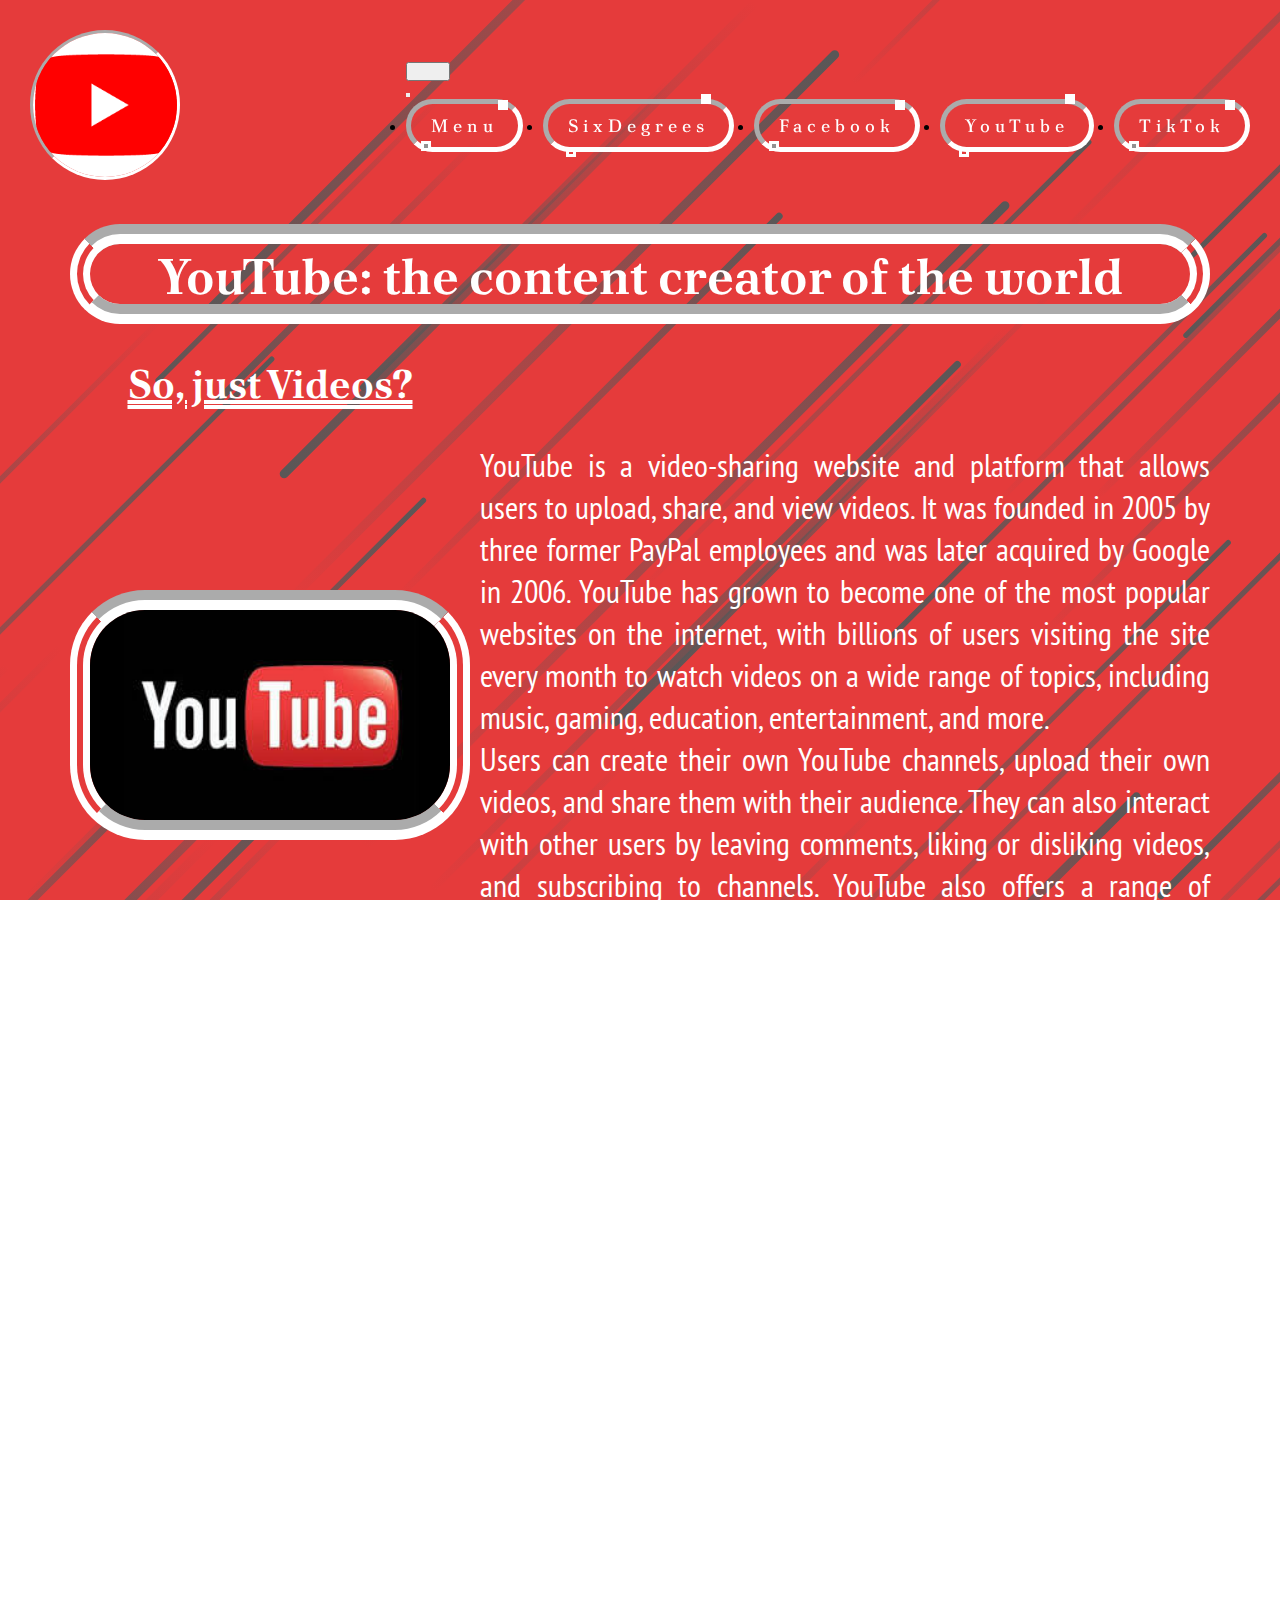
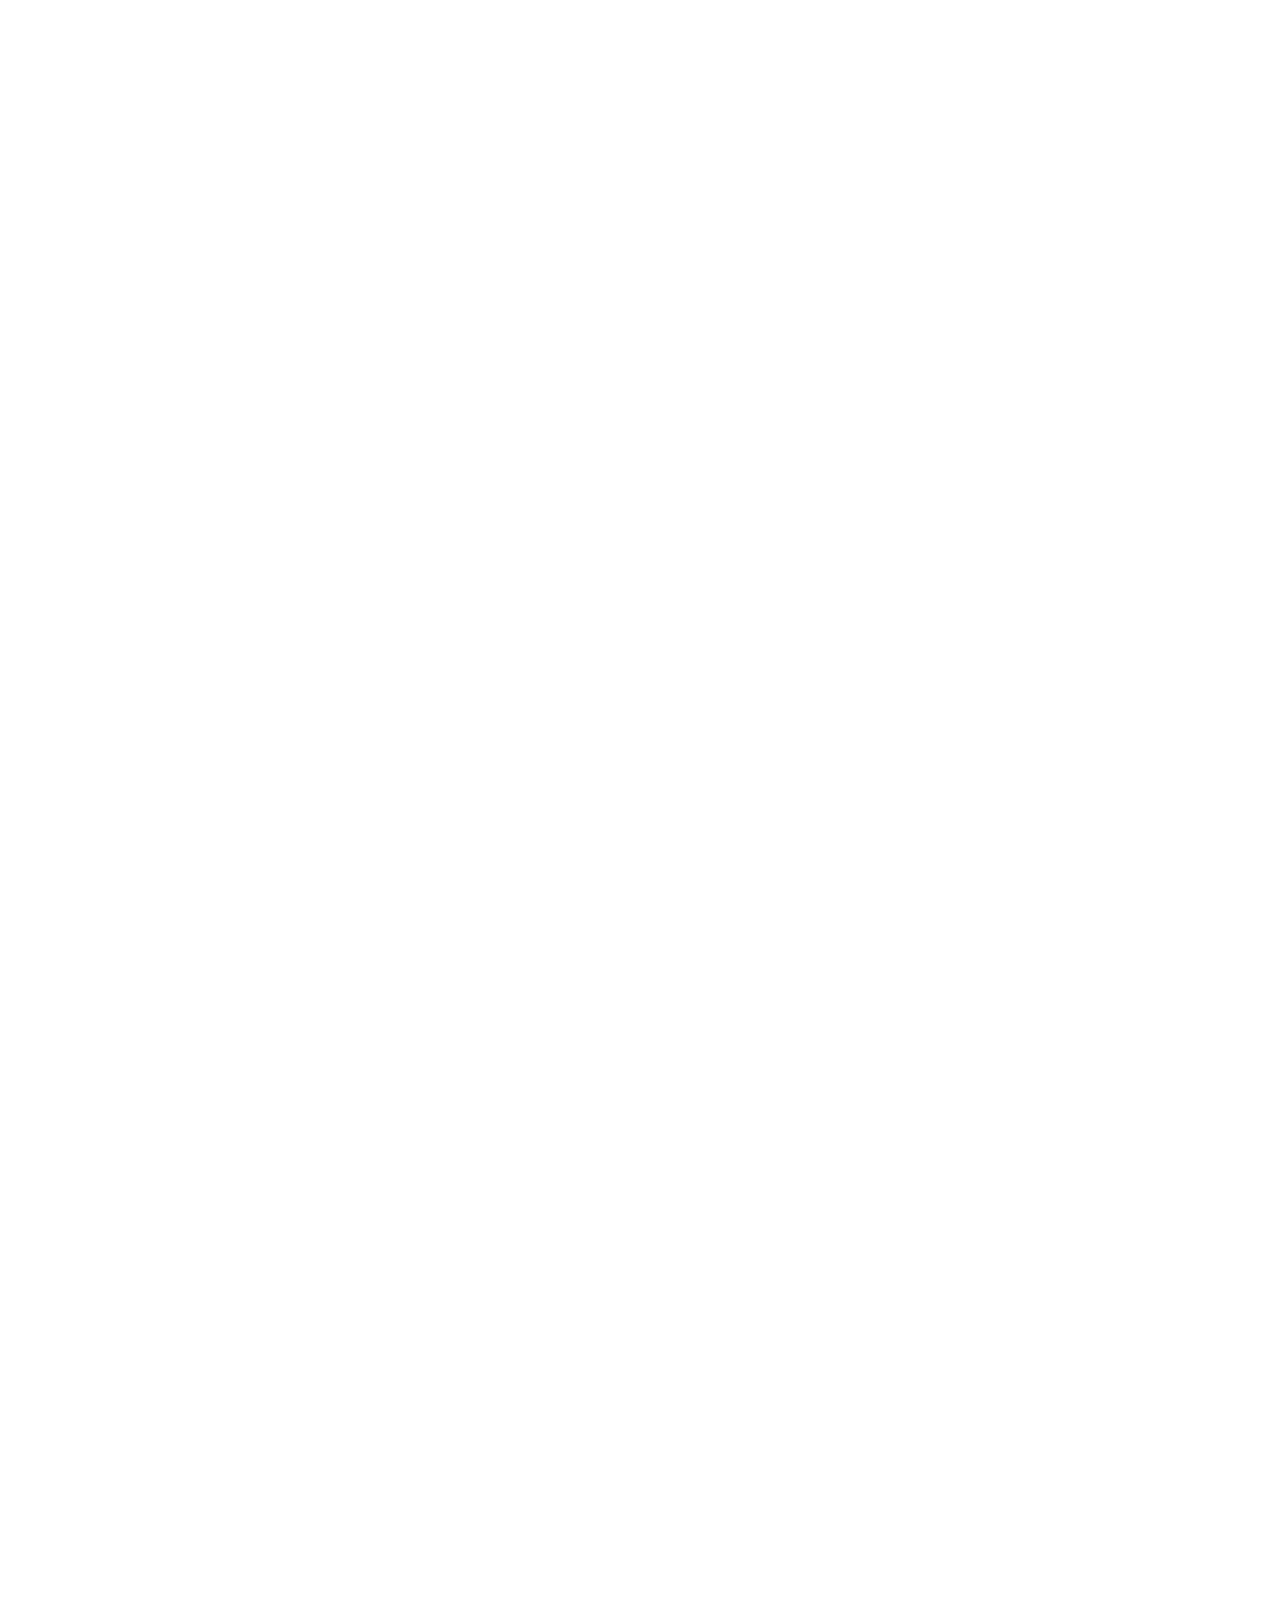
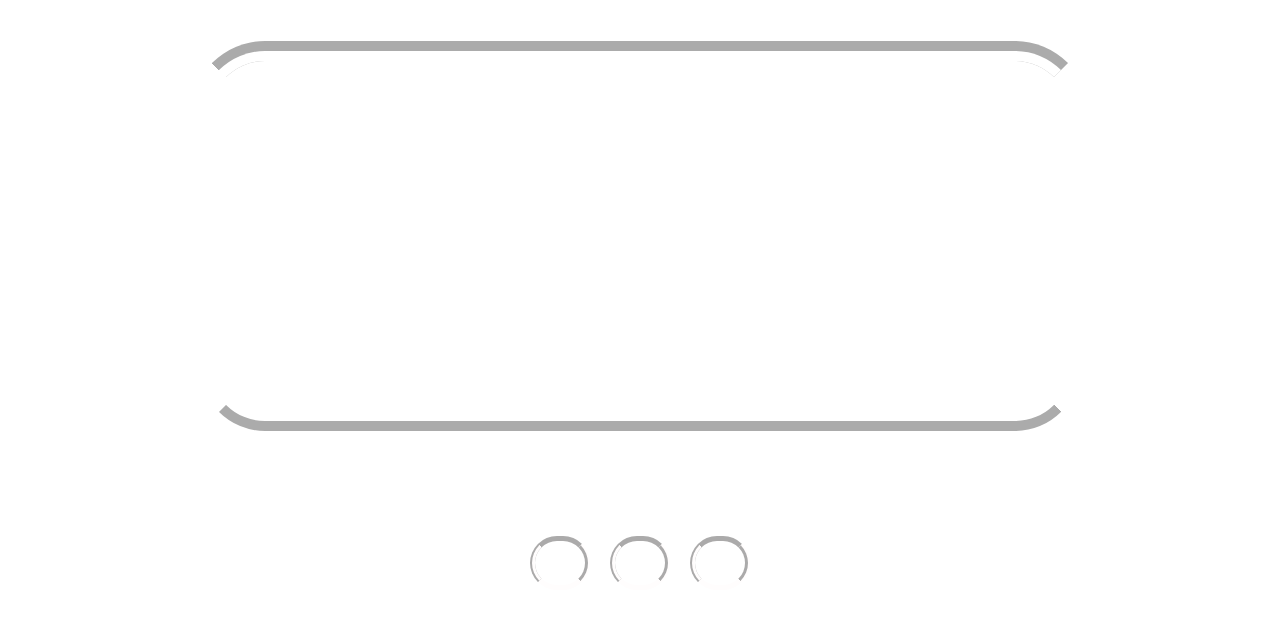
<file: pages/youtube.html>
<!DOCTYPE html>
<html lang="en">

<head>
    <meta charset="UTF-8">
    <meta http-equiv="X-UA-Compatible" content="IE=edge">
    <meta name="viewport" content="width=device-width, initial-scale=1.0">
    <meta name="description" content="Website about Youtube, the video content social network">
    <meta name="keywords" content="social networks, facebook, instagram, tiktok, youtube, social media">
    <link rel="shortcut icon" type="image/x-icon" href="../images/favicon/faviconLogo.jpg" />
    <link href="https://cdn.jsdelivr.net/npm/bootstrap@5.3.0-alpha3/dist/css/bootstrap.min.css" rel="stylesheet"
        integrity="sha384-KK94CHFLLe+nY2dmCWGMq91rCGa5gtU4mk92HdvYe+M/SXH301p5ILy+dN9+nJOZ" crossorigin="anonymous">
    <link href="https://unpkg.com/aos@2.3.1/dist/aos.css" rel="stylesheet">
    <link rel="stylesheet" href="../css/style.css">
    <title>SociaNetwork_Youtube</title>
</head>

<body class="bodyYT">

    <header>

        <nav class="headerNavGeneral navbar navbar-expand-lg">
            <a href="../index.html"><img src="../images/Youtube/youtube_logo.jpg" alt="Youtube Logo" type="image"
                    class="logoWebsite" data-aos="fade-down" data-aos-duration="2000"></a>
            
                    <div class="container container-fluid justify-content-end">
                        <button class="btn navbar-toggler btn-dark" type="button" data-bs-toggle="offcanvas" data-bs-target="#offcanvasNavbar " aria-controls="offcanvasNavbar" aria-label="Toggle navigation">
                            <span class="navbar-toggler-icon navbar-dark"></span>
                        </button>
                        <div class="offcanvas offcanvas-end" tabindex="-1" id="offcanvasNavbar" aria-labelledby="offcanvasNavbarLabel">
                            <div class="offcanvas-header">
                                <button type="button" class="btn-close" data-bs-dismiss="offcanvas" aria-label="Close"></button>
                            </div>
                            <div class="offcanvas-body">
                                <ul class="navbar-nav justify-content-end flex-grow-1 pe-3">
                                    <li class="nav-item btn btn-1" role="button" data-aos="fade-down" data-aos-delay="200">
                                        <a class="nav-link" href="../index.html">Menu
                                            <span></span><span></span>
                                        </a>
                                    </li>
                                    <li class="nav-item btn btn-2" role="button" data-aos="fade-down" data-aos-delay="300">
                                        <a class="nav-link" href="./sixdegrees.html">SixDegrees
                                            <span></span><span></span>
                                        </a>
                                    </li>
                                    <li class="nav-item btn btn-1" role="button" data-aos="fade-down" data-aos-delay="400">
                                        <a class="nav-link" href="./facebook.html">Facebook
                                            <span></span><span></span>
                                        </a>
                                    </li>
                                    <li class="nav-item btn btn-2" role="button" data-aos="fade-down" data-aos-delay="500">
                                        <a class="nav-link active" aria-current="page" href="./youtube.html">YouTube
                                            <span></span><span></span>
                                        </a>
                                    </li>
                                    <li class="nav-item btn btn-1" role="button" data-aos="fade-down" data-aos-delay="600">
                                        <a class="nav-link"  href="./tiktok.html">TikTok
                                            <span></span><span></span>
                                        </a>
                                    </li>
                                </ul>
                            </div>
                        </div>
                    </div>
        </nav>

    </header>

    <main>

        <section class="sec1YT">
            <h1 class="sec1YT__Grid h1YT">YouTube: the content creator of the world</h1>
            <div class="sec1YT__Grid h2YT">
                <a href="https://www.youtube.com" target="_blank" aria-label="Youtube Website"><img
                        src="../images/Youtube/imgYT.jpg" alt="Youtube Logo" data-aos="fade-up"data-aos-anchor-placement="top-bottom" data-aos-duration="1500">
                </a>
            </div>
            <h2 class="sec1YT__Grid h3YT">So, just Videos?</h2>
            <div class="sec1YT__Grid h4YT">
                <p>
                    YouTube is a video-sharing website and platform that allows users to upload, share, and view videos.
                    It was founded in 2005 by three former PayPal employees and was later acquired by Google in 2006.
                    YouTube has grown to become one of the most popular websites on the internet, with billions of users
                    visiting the site every month to watch videos on a wide range of topics, including music, gaming,
                    education, entertainment, and more. <br>
                    Users can create their own YouTube channels, upload their own videos, and share them with their
                    audience. They can also interact with other users by leaving comments, liking or disliking videos,
                    and subscribing to channels. YouTube also offers a range of features and tools for content creators,
                    including analytics, monetization options, and editing tools.
                </p>
            </div>
        </section>

        <section class="sec2YT">
            <div class="sec2YT__Div" data-aos="fade-right" data-aos-duration="2000">
                <a href="https://es.wikipedia.org/wiki/Jawed_Karim" target="_blank" aria-label="Jawed Karim wikipedia">
                    <img src="../images/Youtube/ytCreator.jpg" alt="Jawed Karim YouTube Creator">
                </a>
                <h2>Jawed Karim <br> Youtube CoFounder</h2>
            </div>
            <div class="sec2YT__Div" data-aos="fade-up" data-aos-duration="2000">
                <a href="https://es.wikipedia.org/wiki/Steve_Chen_(YouTube)" target="_blank"
                    aria-label="Steve Chen wikipedia">
                    <img src="../images/Youtube/ytCreator2.jpg" alt="Steve Chen YouTube Creator">
                </a>
                <h2>Steve Chen <br> Youtube CoFounder</h2>
            </div>
            <div class="sec2YT__Div" data-aos="fade-left" data-aos-duration="2000">
                <a href="https://es.wikipedia.org/wiki/Chad_Hurley" target="_blank" aria-label="Chad hurley wikipedia">
                    <img src="../images/Youtube/ytCreator3.jpg" alt="Chad Hurley YouTube Creator">
                </a>
                <h2>Chad Hurley <br> Youtube CoFounder </h2>
            </div>
        </section>

        <section class="sec3YT">

            <div class="sec3YT__Div1">
                <h2>What makes youtube different from other websites with video share?</h2>
                <p>
                    YouTube is by far the largest and most popular video-sharing platform on the internet, with billions
                    of users and millions of videos available for viewing, it is accessible to anyone with an internet
                    connection and a device capable of playing videos. It is available in multiple languages and can be
                    accessed from anywhere in the world. YouTube's interface is easy to use, making it simple for users
                    to upload, share, and watch videos. The platform's search function is also powerful, allowing users
                    to easily find videos on a wide range of topics. YouTube offers a range of monetization options for
                    content creators, including advertising revenue, sponsorships, and merchandise sales. This has made
                    it a popular platform for creators to make a living from their content. Aswell it offers a range of
                    community features, such as the ability to leave comments, like or dislike videos, and subscribe to
                    channels. This creates a sense of community among users and allows for interaction between creators
                    and their audience.
                </p>
            </div>

            <div class="sec3YT__Div2">
                <div data-aos="fade-right" data-aos-duration="2000">
                    <h3>Youtube back in the days</h3>
                    <img src="../images/Youtube/imgYT2.jpg" alt="Old Youtube Menu">
                </div>
                <div data-aos="fade-left" data-aos-duration="2000">
                    <h3>Youtube nowadays</h3>
                    <img src="../images/Youtube/imgYT3.jpg" alt="Updated Youtube Menu">
                </div>
            </div>

            <div class="sec3YT__Div3">

                <h2>History of YouTube (spanish)</h2>


                <iframe width="560" height="315" src="https://www.youtube.com/embed/vtxH-RoHnGM"
                    title="YouTube video player" frameborder="0"
                    allow="accelerometer; autoplay; clipboard-write; encrypted-media; gyroscope; picture-in-picture; web-share"
                    allowfullscreen ></iframe>

            </div>

        </section>

    </main>

    <footer>
        <div class="footerDiv">
            <h3 class="h3Footer">About us</h3>
            <div class="h3SubDiv">
                <a href="https://www.facebook.com/guille.rodriguez.127" target="_blank"
                    aria-label="Website page creator Facebook"><svg xmlns="http://www.w3.org/2000/svg" width="16"
                        height="16" fill="currentColor" class="bi bi-facebook" viewBox="0 0 16 16">
                        <path
                            d="M16 8.049c0-4.446-3.582-8.05-8-8.05C3.58 0-.002 3.603-.002 8.05c0 4.017 2.926 7.347 6.75 7.951v-5.625h-2.03V8.05H6.75V6.275c0-2.017 1.195-3.131 3.022-3.131.876 0 1.791.157 1.791.157v1.98h-1.009c-.993 0-1.303.621-1.303 1.258v1.51h2.218l-.354 2.326H9.25V16c3.824-.604 6.75-3.934 6.75-7.951z" />
                    </svg></a>

                <a href="https://github.com/RodriguezGuillermo" target="_blank"
                    aria-label="Website page creator Github"><svg xmlns="http://www.w3.org/2000/svg" width="16"
                        height="16" fill="currentColor" class="bi bi-github" viewBox="0 0 16 16">
                        <path
                            d="M8 0C3.58 0 0 3.58 0 8c0 3.54 2.29 6.53 5.47 7.59.4.07.55-.17.55-.38 0-.19-.01-.82-.01-1.49-2.01.37-2.53-.49-2.69-.94-.09-.23-.48-.94-.82-1.13-.28-.15-.68-.52-.01-.53.63-.01 1.08.58 1.23.82.72 1.21 1.87.87 2.33.66.07-.52.28-.87.51-1.07-1.78-.2-3.64-.89-3.64-3.95 0-.87.31-1.59.82-2.15-.08-.2-.36-1.02.08-2.12 0 0 .67-.21 2.2.82.64-.18 1.32-.27 2-.27.68 0 1.36.09 2 .27 1.53-1.04 2.2-.82 2.2-.82.44 1.1.16 1.92.08 2.12.51.56.82 1.27.82 2.15 0 3.07-1.87 3.75-3.65 3.95.29.25.54.73.54 1.48 0 1.07-.01 1.93-.01 2.2 0 .21.15.46.55.38A8.012 8.012 0 0 0 16 8c0-4.42-3.58-8-8-8z" />
                    </svg></a>

                <a href="https://www.instagram.com/guille.rod.11/" target="_blank"
                    aria-label="Website page creator Instagram"><svg xmlns="http://www.w3.org/2000/svg" width="16"
                        height="16" fill="currentColor" class="bi bi-instagram" viewBox="0 0 16 16">
                        <path
                            d="M8 0C5.829 0 5.556.01 4.703.048 3.85.088 3.269.222 2.76.42a3.917 3.917 0 0 0-1.417.923A3.927 3.927 0 0 0 .42 2.76C.222 3.268.087 3.85.048 4.7.01 5.555 0 5.827 0 8.001c0 2.172.01 2.444.048 3.297.04.852.174 1.433.372 1.942.205.526.478.972.923 1.417.444.445.89.719 1.416.923.51.198 1.09.333 1.942.372C5.555 15.99 5.827 16 8 16s2.444-.01 3.298-.048c.851-.04 1.434-.174 1.943-.372a3.916 3.916 0 0 0 1.416-.923c.445-.445.718-.891.923-1.417.197-.509.332-1.09.372-1.942C15.99 10.445 16 10.173 16 8s-.01-2.445-.048-3.299c-.04-.851-.175-1.433-.372-1.941a3.926 3.926 0 0 0-.923-1.417A3.911 3.911 0 0 0 13.24.42c-.51-.198-1.092-.333-1.943-.372C10.443.01 10.172 0 7.998 0h.003zm-.717 1.442h.718c2.136 0 2.389.007 3.232.046.78.035 1.204.166 1.486.275.373.145.64.319.92.599.28.28.453.546.598.92.11.281.24.705.275 1.485.039.843.047 1.096.047 3.231s-.008 2.389-.047 3.232c-.035.78-.166 1.203-.275 1.485a2.47 2.47 0 0 1-.599.919c-.28.28-.546.453-.92.598-.28.11-.704.24-1.485.276-.843.038-1.096.047-3.232.047s-2.39-.009-3.233-.047c-.78-.036-1.203-.166-1.485-.276a2.478 2.478 0 0 1-.92-.598 2.48 2.48 0 0 1-.6-.92c-.109-.281-.24-.705-.275-1.485-.038-.843-.046-1.096-.046-3.233 0-2.136.008-2.388.046-3.231.036-.78.166-1.204.276-1.486.145-.373.319-.64.599-.92.28-.28.546-.453.92-.598.282-.11.705-.24 1.485-.276.738-.034 1.024-.044 2.515-.045v.002zm4.988 1.328a.96.96 0 1 0 0 1.92.96.96 0 0 0 0-1.92zm-4.27 1.122a4.109 4.109 0 1 0 0 8.217 4.109 4.109 0 0 0 0-8.217zm0 1.441a2.667 2.667 0 1 1 0 5.334 2.667 2.667 0 0 1 0-5.334z" />
                    </svg></a>
            </div>
    </footer>

    <script src="https://cdn.jsdelivr.net/npm/bootstrap@5.3.0-alpha3/dist/js/bootstrap.bundle.min.js"
        integrity="sha384-ENjdO4Dr2bkBIFxQpeoTz1HIcje39Wm4jDKdf19U8gI4ddQ3GYNS7NTKfAdVQSZe"
        crossorigin="anonymous"></script>
    <script src="https://unpkg.com/aos@2.3.1/dist/aos.js"></script>
    <script>AOS.init();</script>
</body>

</html>
</file>
<file: css/style.css>
@import url("https://fonts.googleapis.com/css2?family=Poltawski+Nowy&display=swap");
@import url("https://fonts.googleapis.com/css2?family=PT+Sans+Narrow&family=Poltawski+Nowy&display=swap");
* {
  margin: 0;
  padding: 0;
  box-sizing: border-box;
}

.headerNavGeneral {
  display: flex;
  flex-direction: row;
  justify-content: space-between;
  align-items: center;
  flex-wrap: nowrap;
  gap: 0;
}
.headerNavGeneral img {
  object-fit: cover;
  width: 150px;
  height: 150px;
  border-radius: 100%;
  border-style: inset;
  border-color: white;
  border-width: 5px solid;
}
.headerNavGeneral .container .btn .navbar-toggler-icon {
  padding: 20px !important;
}
.headerNavGeneral .container .offcanvas .offcanvas-body .navbar-nav {
  display: flex;
  gap: 20px;
  flex-wrap: wrap;
  justify-content: space-around;
  align-items: center;
}
.headerNavGeneral .container .offcanvas .offcanvas-body .navbar-nav .btn {
  padding: 10px 20px;
  text-decoration: none;
  letter-spacing: 5px;
  transform: all 0.5s ease;
  transition: all 0.5s ease;
  border-radius: 100px;
  border-style: inset;
  border-color: white;
  border-width: 5px;
}
.headerNavGeneral .container .offcanvas .offcanvas-body .navbar-nav .btn a {
  font-family: "Poltawski Nowy", serif;
  text-decoration: none;
  font-size: large;
  font-family: "Poltawski Nowy", serif;
  text-align: center;
  color: rgb(255, 255, 255);
}
.headerNavGeneral .container .offcanvas .offcanvas-body .navbar-nav .btn:hover {
  background-color: black;
  border-color: grey;
}
.headerNavGeneral .container .offcanvas .offcanvas-body .navbar-nav .btn:hover a {
  font-weight: bolder;
}
.headerNavGeneral .container .offcanvas .offcanvas-body .navbar-nav .btn-1 span:nth-child(n) {
  position: absolute;
  width: 10px;
  height: 10px;
  border: 3px solid;
  transition: all 0.6s ease;
}
.headerNavGeneral .container .offcanvas .offcanvas-body .navbar-nav .btn-1 span:nth-child(1) {
  right: 10px;
  top: -10%;
  background-color: #ffffff;
}
.headerNavGeneral .container .offcanvas .offcanvas-body .navbar-nav .btn-1:hover span:nth-child(1) {
  top: 100%;
  transform: rotate(90deg);
  color: var(--color);
  background-color: rgb(146, 145, 145);
}
.headerNavGeneral .container .offcanvas .offcanvas-body .navbar-nav .btn-1 span:nth-child(2) {
  left: 10px;
  bottom: -10%;
  background-color: rgb(146, 145, 145);
}
.headerNavGeneral .container .offcanvas .offcanvas-body .navbar-nav .btn-1:hover span:nth-child(2) {
  bottom: 100%;
  transform: rotate(90deg);
  color: var(--color);
  background-color: white;
}
.headerNavGeneral .container .offcanvas .offcanvas-body .navbar-nav .btn-2 span:nth-child(n) {
  position: absolute;
  width: 10px;
  height: 10px;
  border: 3px solid;
  transition: all 0.6s ease;
}
.headerNavGeneral .container .offcanvas .offcanvas-body .navbar-nav .btn-2 span:nth-child(1) {
  right: 10%;
  top: -10px;
  background-color: #fff;
}
.headerNavGeneral .container .offcanvas .offcanvas-body .navbar-nav .btn-2 span:nth-child(2) {
  left: 10%;
  bottom: -10px;
}
.headerNavGeneral .container .offcanvas .offcanvas-body .navbar-nav .btn-2:hover span:nth-child(1) {
  right: 80%;
  transform: rotate(90deg);
  color: var(--color);
  background-color: var(--color);
}
.headerNavGeneral .container .offcanvas .offcanvas-body .navbar-nav .btn-2:hover span:nth-child(2) {
  left: 80%;
  transform: rotate(90deg);
  color: var(--color);
}

.footerDiv {
  text-align: center;
  color: white;
  padding: 10px;
}
.footerDiv .h3Footer {
  text-decoration: underline;
  font-family: "Poltawski Nowy", serif;
  text-align: center;
  color: rgb(255, 255, 255);
  font-size: x-large;
}
.footerDiv .h3SubDiv {
  display: flex;
  justify-content: center;
  align-content: center;
}
.footerDiv .h3SubDiv svg {
  color: rgb(255, 255, 255);
  width: 30px;
  height: 30px;
}
.footerDiv .h3SubDiv a {
  border-radius: 100px;
  border-style: inset groove;
  border-color: rgb(255, 253, 253);
  border-width: 5px;
  padding: 5px 10px;
  margin: 10px;
}

.bodyIndex {
  background: url("../../images/Backgrounds/indexBackgroundImg.jpg");
  background-attachment: fixed;
  background-size: cover;
  padding: 0px 30px;
}

.sec1Index {
  display: grid;
  grid-template-columns: 1fr 1fr 1fr 1fr;
  grid-template-rows: 1fr 1fr 2fr 1fr;
  grid-template-areas: "h1Index h1Index h1Index h1Index" "h2Index  h2Index  .. .." "h3Index h4Index h4Index h4Index" "h3Index h4Index h4Index h4Index";
  justify-items: center;
  align-items: center;
  gap: 10px;
  margin: 40px;
}
.sec1Index__Grid {
  width: 100%;
  height: 100%;
  display: flex;
  flex-direction: row;
  justify-content: center;
  align-items: center;
  flex-wrap: wrap;
  gap: 5px;
}
.sec1Index .h1Index {
  grid-area: h1Index;
  text-align: center;
  background-color: rgba(112, 128, 138, 0.3921568627);
  border-style: double;
}
.sec1Index .h2Index {
  grid-area: h2Index;
  justify-content: start;
  margin-left: 20px;
}
.sec1Index .h3Index {
  grid-area: h3Index;
  margin-right: 10px;
  width: 400px;
  height: 300px;
}
.sec1Index .h4Index {
  grid-area: h4Index;
}

.sec2Index {
  display: flex;
  flex-direction: column;
  justify-content: center;
  align-items: center;
  flex-wrap: wrap;
  gap: 5px;
  margin: 40px;
}
.sec2Index div {
  display: flex;
  flex-direction: row;
  justify-content: center;
  align-items: center;
  flex-wrap: nowrap;
  gap: 5px;
  padding: 10px 0px;
}
.sec2Index img {
  margin-left: 10px;
  width: auto;
  height: 300px;
}

.sec3Index {
  display: flex;
  flex-direction: column;
  justify-content: center;
  align-items: center;
  flex-wrap: wrap;
  gap: 5px;
  margin: 40px;
  text-align: center;
}
.sec3Index img {
  width: auto;
  height: 400px;
}
.sec3Index h2 {
  padding: 10px;
}

/* subtitle, Subtitle and paragraphs fonts style*/
.h1Index {
  font-family: "Poltawski Nowy", serif;
  text-align: center;
  color: white;
  font-size: 45px;
}

.h2Index, .sec2Index h2, .sec3Index h2 {
  font-family: "Poltawski Nowy", serif;
  text-align: center;
  color: white;
  text-decoration: underline;
  font-size: 40px;
}

.h4Index p, .sec2Index p, .sec3Index p {
  font-family: "PT Sans Narrow", sans-serif;
  text-align: justify;
  color: white;
  font-size: xx-large;
}

/* images and texts border style */
.h1Index, .h3Index, .sec2Index img, .sec3Index img {
  object-fit: cover;
  border-radius: 100px;
  border-style: inset outset;
  border-color: #fefeff;
  border-width: 15px;
}

.bodyFB {
  background: url("../images/Backgrounds/facebookBackgroundImg.svg");
  background-attachment: fixed;
  background-size: cover;
  padding: 0px 20px;
}

/* start of sec1 of main body facebook Page */
.sec1FB {
  display: grid;
  grid-template-columns: 1fr 2fr 2fr 2fr 2fr 2fr 1fr;
  grid-template-rows: 100px 100px 200px 200px 300px;
  grid-template-areas: ".. title title title title title .." "subtitle subtitle subtitle .. .. .. .." "paragraph paragraph paragraph paragraph paragraph paragraph paragraph" ".. img1 img2 img3 img4 img5 .." ".. img1 img2 img3 img4 img5 ..";
  justify-items: center;
  place-items: center;
  gap: 10px;
  margin: 40px;
}
.sec1FB__Grid {
  display: flex;
  flex-direction: row;
  justify-content: center;
  align-items: center;
  flex-wrap: wrap;
  gap: 5px;
  width: 100%;
  height: 100%;
}
.sec1FB .h1FB {
  grid-area: title;
  align-content: center;
  background-color: #7d8bf7;
  padding: 10px;
}
.sec1FB .h2FB {
  grid-area: subtitle;
  align-items: center;
}
.sec1FB .h3FB {
  grid-area: paragraph;
}
.sec1FB .h4FB, .sec1FB .h5FB, .sec1FB .h6FB, .sec1FB .h7FB, .sec1FB .h8FB {
  display: inline;
  text-align: center;
}
.sec1FB .h4FB {
  grid-area: img1;
}
.sec1FB .h5FB {
  grid-area: img2;
}
.sec1FB .h6FB {
  grid-area: img3;
}
.sec1FB .h7FB {
  grid-area: img4;
}
.sec1FB .h8FB {
  grid-area: img5;
}
.sec1FB .h4FB img, .sec1FB .h5FB img, .sec1FB .h6FB img, .sec1FB .h7FB img, .sec1FB .h8FB img {
  width: 200px;
  height: 300px;
}

.sec2FB {
  margin: 40px;
}
.sec2FB .sec2Div1FB {
  display: inline;
}

.sec3FB {
  display: flex;
  flex-direction: column;
  justify-content: center;
  align-items: center;
  gap: 30px;
}
.sec3FB .sec3FBDiv1 {
  display: flex;
  flex-wrap: wrap;
  justify-content: center;
  align-items: center;
  gap: 10px;
}
.sec3FB .sec3H1FB, .sec3FB .sec3H2FB, .sec3FB .sec3H3FB {
  width: auto;
  height: 300px;
}
.sec3FB .sec3FBDiv2 iframe {
  justify-content: center;
  width: 600px;
  height: 400px;
}

/* General borders */
.sec3FBDiv2 iframe, .h1FB, .sec3H1FB, .sec3H2FB, .sec3H3FB, .h4FB img, .h5FB img, .h6FB img, .h7FB img, .h8FB img {
  object-fit: cover;
  border-radius: 50px;
  border-style: inset double;
  border-color: #3234b8;
  border-width: 20px;
}

/* General titles font and styles */
.h1FB {
  font-size: 50px;
  font-family: "Poltawski Nowy", serif;
  text-align: center;
  color: white;
}

.h4FB h2, .h5FB h2, .h6FB h2, .h7FB h2, .h8FB h2 {
  font-family: "Poltawski Nowy", serif;
  text-align: center;
  color: white;
  font-size: xx-large;
}

.h2FB, .sec2Div1FB h2 {
  font-family: "Poltawski Nowy", serif;
  text-align: center;
  color: white;
  font-size: xx-large;
  text-decoration: underline solid;
}

.sec2Div1FB p, .h3FB p {
  font-family: "PT Sans Narrow", sans-serif;
  text-align: justify;
  color: white;
  font-weight: 2px solid;
  font-size: xx-large;
}

.bodySD {
  background: url("../images/Backgrounds/sixdegreesBackgroundImg.svg");
  background-attachment: fixed;
  background-size: cover;
  padding: 0px 20px;
}

.sec1SD {
  padding: 20px;
  gap: 5px;
  display: grid;
  grid-template-columns: 1fr 1fr 2fr 2fr 2fr;
  grid-template-rows: 0.5fr 0.5fr 2fr 0.5fr;
  grid-template-areas: "areaT areaT areaT2 areaT2 areaT2" "areaImg areaImg areaP areaP areaP" "areaImg areaImg areaP areaP areaP" "areaCN areaCN areaP areaP areaP";
  align-items: center;
  justify-items: center;
  place-items: center;
}
.sec1SD__Grid {
  display: flex;
  flex-direction: row;
  justify-content: center;
  align-items: center;
  flex-wrap: wrap;
  gap: 5px;
  width: 100%;
  height: 100%;
}
.sec1SD .h1SD {
  grid-area: areaT;
  padding: 0px 20px;
  background-color: #0a97c6;
}
.sec1SD .h2SD {
  grid-area: areaImg;
  width: 300px;
  height: 400px;
}
.sec1SD .h3SD {
  grid-area: areaCN;
}
.sec1SD .h4SD {
  grid-area: areaT2;
  padding: 20px;
}
.sec1SD .h5SD {
  grid-area: areaP;
  padding: 15px;
  background-color: #08799f;
}

.sec2SD {
  display: flex;
  justify-content: center;
  align-items: center;
  margin: 10px;
}
.sec2SD__Grid {
  width: 100%;
  height: 100%;
  display: flex;
  flex-direction: row;
  justify-content: center;
  align-items: center;
  flex-wrap: wrap;
  gap: 5px;
}
.sec2SD .sec2Img1 {
  width: 450px;
  height: auto;
}
.sec2SD .sec2Img2 {
  width: 350px;
  height: auto;
}
.sec2SD .sec2Img3 {
  width: 450px;
  height: auto;
}

.sec3SD {
  margin: 20px;
  display: flex;
  flex-direction: column;
  justify-content: center;
  align-items: center;
  flex-wrap: wrap;
  gap: 10px;
}
.sec3SD .sec3__Div1SD {
  display: flex;
  flex-direction: column;
  justify-content: center;
  align-items: center;
  flex-wrap: wrap;
  gap: 10px;
}
.sec3SD .sec3__Div1SD p {
  background-color: #08799f;
  padding: 15px;
}
.sec3SD .sec3__Div2SD {
  margin: 10px;
}
.sec3SD .sec3__Div2SD iframe {
  width: 800px;
  height: 400px;
}

/* Title, Subtitle and paragraphs fonts*/
.h1SD {
  font-family: "Poltawski Nowy", serif;
  text-align: center;
  color: rgb(248, 248, 248);
  font-size: 40px;
}

.h3SD, .h4SD, .sec3__Div1SD h2 {
  font-family: "Poltawski Nowy", serif;
  text-align: center;
  color: rgb(248, 248, 248);
  font-size: 35px;
}

.h5SD, .sec3__Div1SD p {
  font-family: "PT Sans Narrow", sans-serif;
  text-align: justify;
  color: white;
  font-size: xx-large;
}

.sec3__Div1SD h2, .h4SD {
  text-decoration: double underline;
  text-decoration-color: #ffffff;
}

.h1SD, .h3SD, .h2SD {
  border-radius: 50px;
  border-style: inset ridge;
  border-color: #05aee7;
  border-width: 10px;
}

.h5SD, .sec3__Div1SD p {
  border-radius: 25px;
  border-style: inset outset;
  border-color: white;
  border-width: 5px;
}

.h2SD, .sec2Img1, .sec2Img2, .sec2Img3, .sec3__Div2SD iframe {
  border-radius: 100px;
  border-style: inset outset;
  border-color: #05aee7;
  border-width: 10px;
  object-fit: cover;
}

.bodyTT {
  background: url("../images/Backgrounds/tiktokBackground.svg");
  background-attachment: fixed;
  background-size: cover;
  padding: 30px;
}

/* Start of sec1 of main body TikTok page */
.sec1TT {
  display: inline;
  margin: 40px;
}
.sec1TT .sec1TT__Div1 {
  display: inline;
}
.sec1TT .sec1TT__Div2 {
  display: flex;
  flex-direction: row;
  justify-content: center;
  align-items: center;
  flex-wrap: nowrap;
  gap: 5px;
}
.sec1TT .sec1TT__Div2__SubDiv1 {
  display: inline;
  text-align: center;
}
.sec1TT .sec1TT__Div2__SubDiv2 {
  display: flex;
  flex-direction: column;
  justify-content: center;
  align-items: center;
  flex-wrap: wrap;
  gap: 5px;
}
.sec1TT .sec1TT__Div2__SubDiv2 h2 {
  text-decoration: underline;
  text-decoration-color: white;
}

.sec2TT {
  display: flex;
  flex-direction: column;
  justify-content: center;
  align-items: center;
  flex-wrap: wrap;
  gap: 20px;
  margin: 40px;
}
.sec2TT .sec2TT__Div1 {
  display: flex;
  flex-direction: row;
  justify-content: center;
  align-items: center;
  flex-wrap: wrap;
  gap: 20px;
}
.sec2TT .sec2TT__Div1 img {
  width: 400px;
  height: auto;
}
.sec2TT .sec2TT__Div2 {
  display: inline;
}
.sec2TT .sec2TT__Div2 h2 {
  text-decoration: underline;
  text-decoration-color: white;
}
.sec2TT .sec2TT__Div3 {
  display: flex;
  flex-direction: row;
  justify-content: center;
  align-items: center;
  flex-wrap: wrap;
  gap: 5px;
}
.sec2TT .sec2TT__Div3 iframe {
  width: 600px;
  height: 300px;
  width: 600px;
  height: 300px;
}

.sec1TT__Div1 h1, .sec1TT__Div2__SubDiv1 h2, .sec1TT__Div2__SubDiv1 img, .sec2TT__Div1 img, .sec2TT__Div3 iframe {
  border-radius: 75px;
  border-style: inset double;
  border-color: rgb(248, 242, 242);
  border-width: 10px;
  object-fit: cover;
}

/* font styles */
.sec1TT__Div1 h1 {
  font-family: "Poltawski Nowy", serif;
  text-align: center;
  color: white;
  font-size: 50px;
}

.sec1TT__Div2__SubDiv1 h2, .sec1TT__Div2__SubDiv2 h2, .sec2TT__Div2 h2 {
  font-family: "Poltawski Nowy", serif;
  text-align: center;
  color: white;
  font-size: 40px;
}

.sec1TT__Div1 p, .sec1TT__Div2__SubDiv2 ul, .sec2TT__Div2 p {
  font-family: "PT Sans Narrow", sans-serif;
  text-align: justify;
  color: white;
  font-size: xx-large;
}

.sec1TT__Div2__SubDiv2 ul li {
  font-size: 25px;
  font-family: "PT Sans Narrow", sans-serif;
  text-align: justify;
  color: white;
}

.bodyYT {
  background: url("../images/Backgrounds/youtubeBackground.svg");
  background-attachment: fixed;
  background-size: cover;
  padding: 30px;
}

.sec1YT {
  display: grid;
  grid-template-columns: repeat(4, 1fr);
  grid-template-rows: 100px 100px 1fr;
  grid-template-areas: "titleYT titleYT titleYT titleYT" "subtitleYT .. .. .." "logoYT pYT pYT pYT";
  justify-items: center;
  place-items: center;
  gap: 10px;
  margin: 40px;
}
.sec1YT__Grid {
  display: flex;
  flex-direction: row;
  justify-content: center;
  align-items: center;
  flex-wrap: wrap;
  gap: 5px;
  width: 100%;
  height: 100%;
}
.sec1YT .h1YT {
  grid-area: titleYT;
}
.sec1YT .h2YT {
  grid-area: logoYT;
}
.sec1YT .h2YT img {
  width: 400px;
  height: 250px;
}
.sec1YT .h3YT {
  grid-area: subtitleYT;
}
.sec1YT .h4YT {
  grid-area: pYT;
}

.sec2YT {
  margin: 40px;
  display: flex;
  flex-direction: row;
  justify-content: center;
  align-items: center;
  flex-wrap: wrap;
  gap: 5px;
}
.sec2YT div {
  text-align: center;
}
.sec2YT img {
  margin: 20px;
  width: 400px;
  height: 400px;
}

.sec3YT {
  margin: 40px;
  display: flex;
  flex-direction: column;
  justify-content: center;
  align-items: center;
  flex-wrap: wrap;
  gap: 5px;
}
.sec3YT .sec3YT__Div1 {
  display: inline;
}
.sec3YT .sec3YT__Div2 {
  display: flex;
  flex-direction: row;
  justify-content: center;
  align-items: center;
  flex-wrap: wrap;
  gap: 20px;
}
.sec3YT .sec3YT__Div2 div {
  display: inline;
  text-align: center;
}
.sec3YT .sec3YT__Div2 img {
  width: 500px;
  height: 300px;
}
.sec3YT .sec3YT__Div3 {
  display: inline;
}
.sec3YT .sec3YT__Div3 h2 {
  text-align: center;
}
.sec3YT .sec3YT__Div3 iframe {
  width: 900px;
  height: 400px;
}

/* borders style */
.h1YT, .h2YT img, .sec2YT img, .sec3YT__Div2 img, .sec3YT__Div3 iframe {
  object-fit: cover;
  border-radius: 75px;
  border-style: groove double;
  border-color: white;
  border-width: 20px;
}

/* fonts style and sizes */
.h1YT {
  font-size: 50px;
  font-family: "Poltawski Nowy", serif;
  text-align: center;
  color: white;
}

.h3YT, .sec2YT__Div h2, .sec3YT__Div1 h2, .sec3YT__Div2 h3, .sec3YT__Div3 h2 {
  font-family: "Poltawski Nowy", serif;
  text-align: center;
  color: white;
  font-weight: 10px;
  font-size: 40px;
}

.h4YT p, .sec3YT__Div1 p {
  font-family: "PT Sans Narrow", sans-serif;
  text-align: justify;
  color: white;
  font-size: xx-large;
}

.sec3YT__Div2 h3 {
  border-radius: 25px;
  border-style: groove;
  border-color: white;
  border-width: 3px;
}

/* subtitle decorations */
.h3YT h2, .sec3YT__Div1 h2, .sec3YT__Div3 h2, .h3YT {
  text-decoration: underline double;
  text-decoration-color: white;
  padding: 20px;
}

@media only screen and (max-width: 1199.98px) {
  .headerNavGeneral {
    display: flex;
    flex-direction: row;
    justify-content: space-between;
    align-items: center;
    flex-wrap: nowrap;
    gap: 10px;
    margin-bottom: 30px;
  }
  .headerNavGeneral .container .offcanvas .offcanvas-body .navbar-nav {
    gap: 5px;
  }
  .headerNavGeneral .container .offcanvas .offcanvas-body .navbar-nav .btn {
    padding: 5px 10px;
    letter-spacing: 3px;
  }
  .sec1Index {
    grid-template-columns: 1fr 1fr 1fr 1fr;
    grid-template-rows: 150px 50px 400px 1fr;
    grid-template-areas: "h1Index h1Index h1Index h1Index" "..  h2Index  h2Index .." ".. h3Index h3Index .." "h4Index h4Index h4Index h4Index";
  }
  .sec1Index .h2Index {
    justify-content: center;
  }
  .sec1Index .h3Index {
    width: 700px;
    height: 400px;
  }
  .sec2Index {
    display: flex;
    flex-direction: column;
    justify-content: center;
    align-items: center;
    flex-wrap: wrap;
    gap: 5px;
    margin: 40px;
  }
  .sec2Index div {
    display: flex;
    flex-direction: column;
    justify-content: center;
    align-items: center;
    flex-wrap: nowrap;
    gap: 5px;
    padding: 10px 0px;
  }
  .sec2Index img {
    margin-left: 10px;
    width: 500px;
    height: 400px;
  }
  /* subtitle, Subtitle and paragraphs fonts style*/
  .h1Index {
    font-size: 35px;
  }
  .h2Index, .sec2Index h2, .sec3Index h2 {
    font-size: 30px;
  }
  .h4Index p, .sec2Index p, .sec3Index p {
    font-size: x-large;
  }
  .sec1YT {
    grid-template-rows: 100px 200px 1fr;
    grid-template-areas: "titleYT titleYT titleYT titleYT" "subtitleYT subtitleYT logoYT logoYT" " pYT pYT pYT pYT";
  }
  .sec1YT .h2YT img {
    width: 400px;
    height: 200px;
  }
  .sec2YT h2 {
    font-size: 25px;
  }
  .sec2YT img {
    width: 200px;
    height: 300px;
  }
  .sec3YT .sec3YT__Div2 img {
    width: 400px;
    height: 300px;
  }
  .sec3YT .sec3YT__Div3 {
    display: inline;
  }
  .sec3YT .sec3YT__Div3 div {
    text-align: center;
  }
  .sec3YT .sec3YT__Div3 iframe {
    width: 700px;
    height: 400px;
  }
  /* borders style */
  .h1YT, .h2YT img, .sec2YT img, .sec3YT__Div2 img, .sec3YT__Div3 iframe {
    border-width: 10px;
  }
  /* fonts style and sizes */
  .h1YT {
    font-size: 40px;
  }
  .h3YT, .sec3YT__Div1 h2, .sec3YT__Div2 h3, .sec3YT__Div3 h2 {
    font-size: 35px;
  }
  .h4YT p, .sec3YT__Div1 p {
    font-size: x-large;
  }
  /* font styles */
  .sec1TT__Div1 h1 {
    font-family: "Poltawski Nowy", serif;
    text-align: center;
    color: white;
    font-size: 45px;
  }
  .sec1TT__Div2__SubDiv1 h2, .sec1TT__Div2__SubDiv2 h2, .sec2TT__Div2 h2 {
    font-family: "Poltawski Nowy", serif;
    text-align: center;
    color: white;
    font-size: 35px;
  }
  .sec1TT__Div1 p, .sec1TT__Div2__SubDiv2 ul, .sec2TT__Div2 p {
    font-family: "PT Sans Narrow", sans-serif;
    text-align: justify;
    color: white;
    font-size: x-large;
  }
  .sec1TT__Div2__SubDiv2 ul li {
    font-size: 20px;
    font-family: "PT Sans Narrow", sans-serif;
    text-align: justify;
    color: white;
  }
  .sec1SD {
    margin: 20px;
    grid-template-columns: 1fr 1fr 1fr 1fr 1fr;
    grid-template-rows: 0.5fr 1fr 1fr 1fr 1fr;
    grid-template-areas: ". areaT areaT areaT .." "areaT2 areaT2 areaP areaP areaP" "areaImg areaImg areaP areaP areaP" "areaImg areaImg areaP areaP areaP" "areaCN areaCN areaP areaP areaP";
  }
  .sec1SD .h1SD {
    padding: 0px;
  }
  .sec1SD .h2SD {
    width: 300px;
    height: 300px;
  }
  .sec1SD .h3SD {
    grid-area: areaCN;
  }
  .sec1SD .h4SD {
    grid-area: areaT2;
    padding: 20px;
  }
  .sec1SD .h5SD {
    grid-area: areaP;
    padding: 15px;
    background-color: #08799f;
  }
  .sec2SD {
    margin: 20px;
    display: flex;
    flex-direction: column;
    justify-content: center;
    align-items: center;
    flex-wrap: wrap;
    gap: 5px;
  }
  .sec2SD .sec2Img1 {
    width: 500px;
    height: 350px;
  }
  .sec2SD .sec2Img2 {
    width: 500px;
    height: 400px;
  }
  .sec2SD .sec2Img3 {
    width: auto;
    height: 350px;
  }
  /* Title, Subtitle and paragraphs fonts*/
  .h1SD {
    font-size: 40px;
  }
  .h3SD, .h4SD, .sec3__Div1SD h2 {
    font-size: 30px;
  }
  .h5SD, .sec3__Div1SD p {
    font-size: x-large;
  }
  .h1SD, .h3SD, .h2SD {
    border-radius: 50px;
    border-style: inset ridge;
    border-color: #05aee7;
    border-width: 10px;
  }
  .h5SD, .sec3__Div1SD p {
    border-radius: 25px;
    border-style: inset outset;
    border-color: white;
    border-width: 5px;
  }
  .h2SD, .sec2Img1, .sec2Img2, .sec2Img3, .sec3__Div2SD iframe {
    border-radius: 100px;
    border-style: inset outset;
    border-color: #05aee7;
    border-width: 10px;
    object-fit: cover;
  }
  .sec1FB {
    display: grid;
    grid-template-columns: 1fr 1fr 1fr 1fr 1fr 1fr 1fr;
    grid-template-rows: 100px 75px 250px 300px 100px;
    grid-template-areas: ".. title title title title title .." "subtitle subtitle subtitle .. .. .. .." "paragraph paragraph paragraph paragraph paragraph paragraph paragraph" ".. img1 img2 img3 img4 img5 .." ".. img1 img2 img3 img4 img5 ..";
  }
  .sec1FB .h4FB img, .sec1FB .h5FB img, .sec1FB .h6FB img, .sec1FB .h7FB img, .sec1FB .h8FB img {
    width: 150px;
    height: 200px;
  }
  .sec3FB .sec3H1FB img, .sec3FB .sec3H2FB img, .sec3FB .sec3H3FB img {
    width: 270px;
    height: 250px;
  }
  .sec3FB .sec3H4FB iframe {
    width: 600px;
    height: 400px;
  }
  /* General borders */
  .sec3H4FB iframe, .h1FB, .sec3H1FB img, .sec3H2FB img, .sec3H3FB img, .h4FB img, .h5FB img, .h6FB img, .h7FB img, .h8FB img {
    border-radius: 50px;
    border-style: inset double;
    border-color: #3234b8;
    border-width: 10px;
  }
  /* General titles font and styles */
  .h1FB {
    font-size: 40px;
    font-family: "Poltawski Nowy", serif;
    text-align: center;
    color: white;
  }
  .h4FB h2, .h5FB h2, .h6FB h2, .h7FB h2, .h8FB h2 {
    font-family: "Poltawski Nowy", serif;
    text-align: center;
    color: white;
    font-size: 25px;
  }
  .h2FB, .sec2Div1FB h2 {
    font-family: "Poltawski Nowy", serif;
    text-align: center;
    color: white;
    font-size: 30px;
    text-decoration: underline solid;
  }
  .sec2Div1FB p, .h3FB p {
    font-family: "PT Sans Narrow", sans-serif;
    text-align: justify;
    color: white;
    font-weight: 2px solid;
    font-size: 30px;
  }
}
@media only screen and (max-width: 991.98px) {
  .headerNavGeneral .container .offcanvas .offcanvas-body .navbar-nav {
    align-content: center;
    gap: 5px;
    align-items: start;
  }
  .headerNavGeneral .container .offcanvas .offcanvas-body .navbar-nav .btn {
    padding: 5px 10px;
    letter-spacing: 3px;
    border-radius: 25px;
    border-style: inset double;
    border-color: black;
    border-width: 2px;
  }
  .headerNavGeneral .container .offcanvas .offcanvas-body .navbar-nav .btn a {
    color: black;
    font-size: 25px;
  }
  .headerNavGeneral .container .offcanvas .offcanvas-body .navbar-nav .btn:hover {
    background-color: black;
  }
  .headerNavGeneral .container .offcanvas .offcanvas-body .navbar-nav .btn:hover a {
    color: white;
  }
  .headerNavGeneral .container .offcanvas .offcanvas-body .navbar-nav .btn-1 span:nth-child(n), .headerNavGeneral .container .offcanvas .offcanvas-body .navbar-nav .btn-2 span:nth-child(n) {
    display: none;
  }
  .sec1Index {
    grid-template-columns: 1fr 1fr 1fr 1fr;
    grid-template-rows: 100px 50px 400px 1fr;
  }
  .sec1Index .h3Index {
    width: auto;
    height: 375px;
  }
  .sec3Index img {
    width: 600px;
    height: auto;
  }
  /* subtitle, Subtitle and paragraphs fonts style*/
  .h1Index {
    font-size: 35px;
    padding: 0px;
    margin: 0px;
  }
  .h2Index, .sec2Index h2, .sec3Index h2 {
    font-size: 30px;
    margin: 0px;
    margin-left: 0px;
  }
  .h4Index p, .sec2Index p, .sec3Index p {
    font-size: x-large;
  }
  .footerDiv .h3Footer {
    font-size: x-large;
    margin: 0px;
  }
  .sec1YT {
    margin: 20px;
    grid-template-rows: 100px 200px 1fr;
    grid-template-areas: "titleYT titleYT titleYT titleYT" "subtitleYT subtitleYT logoYT logoYT" " pYT pYT pYT pYT";
  }
  .sec1YT .h2YT img {
    width: 250px;
    height: 150px;
  }
  .sec2YT {
    margin: 20px;
  }
  .sec2YT h2 {
    font-size: 25px;
  }
  .sec2YT img {
    width: 200px;
    height: 300px;
  }
  .sec3YT {
    margin: 20px;
  }
  .sec3YT .sec3YT__Div2 img {
    width: 300px;
    height: 200px;
  }
  .sec3YT .sec3YT__Div3 iframe {
    width: 500px;
    height: 400px;
  }
  /* fonts style and sizes */
  .h1YT {
    font-size: 38px;
  }
  .h3YT, .sec3YT__Div1 h2, .sec3YT__Div2 h3, .sec3YT__Div3 h2 {
    font-size: 30px;
  }
  .h4YT p, .sec3YT__Div1 p {
    font-size: x-large;
  }
  .sec1TT {
    margin: 0px;
  }
  .sec1TT .sec1TT__Div2 {
    display: flex;
    flex-direction: column;
    justify-content: center;
    align-items: center;
    flex-wrap: nowrap;
    gap: 5px;
  }
  .sec2TT {
    display: flex;
    flex-direction: column;
    justify-content: center;
    align-items: center;
    flex-wrap: wrap;
    gap: 20px;
    margin: 0px;
  }
  /* font styles */
  .sec1TT__Div1 h1 {
    font-family: "Poltawski Nowy", serif;
    text-align: center;
    color: white;
    font-size: 42px;
  }
  .sec1TT__Div2__SubDiv1 h2, .sec1TT__Div2__SubDiv2 h2, .sec2TT__Div2 h2 {
    font-family: "Poltawski Nowy", serif;
    text-align: center;
    color: white;
    font-size: 32px;
  }
  .sec1TT__Div1 p, .sec1TT__Div2__SubDiv2 ul, .sec2TT__Div2 p {
    font-family: "PT Sans Narrow", sans-serif;
    text-align: justify;
    color: white;
    font-size: 23px;
  }
  .sec1TT__Div2__SubDiv2 ul li {
    font-size: 20px;
    font-family: "PT Sans Narrow", sans-serif;
    text-align: justify;
    color: white;
  }
  .sec1SD {
    margin: 20px;
    grid-template-columns: 1fr 1fr 1fr 1fr 1fr;
    grid-template-rows: 0.25fr 0.25fr 1fr 1fr 1fr;
    grid-template-areas: "areaT areaT areaT areaT areaT" "areaT2 areaT2 areaT2 .. .." "areaImg areaImg areaImg areaCN areaCN" "areaP areaP areaP areaP areaP" "areaP areaP areaP areaP areaP";
  }
  .sec1SD .h1SD {
    padding: 0px;
  }
  .sec1SD .h2SD {
    width: 300px;
    height: 300px;
  }
  .sec1SD .h4SD {
    padding: 20px;
  }
  .sec1SD .h5SD {
    padding: 15px;
    background-color: #08799f;
  }
  .sec3SD .sec3__Div2SD {
    margin: 10px;
  }
  .sec3SD .sec3__Div2SD iframe {
    width: 600px;
    height: 400px;
  }
  .sec1FB {
    margin: 0px;
    display: flex;
    flex-direction: row;
    justify-content: center;
    align-items: center;
    flex-wrap: wrap;
    gap: 10px;
  }
  .sec1FB .h4FB img, .sec1FB .h5FB img, .sec1FB .h6FB img, .sec1FB .h7FB img, .sec1FB .h8FB img {
    width: 300px;
    height: 400px;
  }
  .sec3FB {
    margin: 0px;
    gap: 5px;
  }
  .sec3FB .sec3H1FB img, .sec3FB .sec3H2FB img, .sec3FB .sec3H3FB img {
    width: 225px;
    height: 200px;
  }
  .sec3FB .sec3H4FB iframe {
    width: 500px;
    height: 400px;
  }
  /* General titles font and styles */
  .h1FB {
    font-size: 35px;
  }
  .h4FB h2, .h5FB h2, .h6FB h2, .h7FB h2, .h8FB h2 {
    font-size: 25px;
  }
  .h2FB, .sec2Div1FB h2 {
    font-size: 25px;
  }
  .sec2Div1FB p, .h3FB p {
    font-size: 25px;
  }
}
@media only screen and (max-width: 767.98px) {
  .footerDiv .h3Footer {
    font-size: large;
    margin: 5px;
  }
  .footerDiv .h3SubDiv a {
    border-width: 0;
    padding: 0px;
    margin: 5px;
  }
  .footerDiv .h3SubDiv a svg {
    width: 30px;
    height: 30px;
  }
  .sec1Index {
    grid-template-columns: 1fr 1fr 1fr 1fr;
    grid-template-rows: 100px 50px 200px 1fr;
  }
  .sec1Index .h3Index {
    width: auto;
    height: 200px;
    border-radius: 25px;
  }
  .sec2Index img {
    width: 300px;
    height: 200px;
  }
  .sec3Index img {
    width: 400px;
    height: auto;
  }
  /* subtitle, Subtitle and paragraphs fonts style*/
  .h1Index {
    font-size: 25px;
  }
  .h2Index, .sec2Index h2, .sec3Index h2 {
    font-size: 23px;
  }
  .h4Index p, .sec2Index p, .sec3Index p {
    font-size: large;
  }
  .sec1YT {
    grid-template-rows: 100px 150px 1fr;
  }
  .sec1YT .h2YT img {
    width: 200px;
    height: 100px;
  }
  .sec2YT h2 {
    font-size: 20px;
  }
  .sec2YT img {
    width: 150px;
    height: 200px;
  }
  .sec3YT .sec3YT__Div2 img {
    width: 300px;
    height: 200px;
  }
  .sec3YT .sec3YT__Div3 iframe {
    width: 400px;
    height: 250px;
  }
  /* fonts style and sizes */
  .h1YT {
    font-size: 35px;
  }
  .h3YT, .sec3YT__Div1 h2, .sec3YT__Div2 h3, .sec3YT__Div3 h2 {
    font-size: 25px;
  }
  .h4YT p, .sec3YT__Div1 p {
    font-size: large;
  }
  .sec2TT .sec2TT__Div3 iframe {
    width: 600px;
    height: 300px;
    width: 500px;
    height: 300px;
  }
  .sec1SD {
    grid-template-rows: 0.25fr 0.25fr 1fr 0.25fr 1fr 0.5fr;
    grid-template-areas: "areaT areaT areaT areaT areaT" "areaT2 areaT2 areaT2 areaT2 areaT2" ".. areaImg areaImg areaImg .." ".. areaCN areaCN areaCN .." "areaP areaP areaP areaP areaP" "areaP areaP areaP areaP areaP";
  }
  .sec1SD .h2SD {
    width: 300px;
    height: 300px;
  }
  .sec2SD .sec2Img1 {
    width: 400px;
    height: auto;
  }
  .sec2SD .sec2Img2 {
    width: 400px;
    height: auto;
  }
  .sec2SD .sec2Img3 {
    width: 400px;
    height: auto;
  }
  .sec3SD .sec3__Div2SD iframe {
    width: 400px;
    height: 300px;
  }
  /* Title, Subtitle and paragraphs fonts*/
  .h1SD {
    font-size: 40px;
  }
  .h3SD, .h4SD, .sec3__Div1SD h2 {
    font-size: 25px;
  }
  .h5SD, .sec3__Div1SD p {
    font-size: large;
  }
  .sec1FB {
    margin: 0px;
    display: flex;
    flex-direction: row;
    justify-content: center;
    align-items: center;
    flex-wrap: wrap;
    gap: 10px;
  }
  .sec1FB .h4FB img, .sec1FB .h5FB img, .sec1FB .h6FB img, .sec1FB .h7FB img, .sec1FB .h8FB img {
    width: 200px;
    height: 300px;
  }
  .sec3FB {
    display: flex;
    flex-direction: column;
    justify-content: center;
    align-items: center;
    flex-wrap: wrap;
    gap: 15px;
  }
  .sec3FB .sec3H1FB img, .sec3FB .sec3H2FB img, .sec3FB .sec3H3FB img {
    width: auto;
    height: 200px;
  }
  .sec3FB .sec3H4FB iframe {
    width: 500px;
    height: 400px;
  }
  /* General borders */
  .sec3H4FB iframe, .h1FB, .sec3H1FB img, .sec3H2FB img, .sec3H3FB img, .h4FB img, .h5FB img, .h6FB img, .h7FB img, .h8FB img {
    border-radius: 0px;
    border-style: inset double;
    border-color: #3234b8;
    border-width: 10px;
  }
  /* General titles font and styles */
  .h1FB {
    font-size: 35px;
    font-family: "Poltawski Nowy", serif;
    text-align: center;
    color: white;
  }
  .h4FB h2, .h5FB h2, .h6FB h2, .h7FB h2, .h8FB h2 {
    font-family: "Poltawski Nowy", serif;
    text-align: center;
    color: white;
    font-size: 25px;
  }
  .h2FB, .sec2Div1FB h2 {
    font-family: "Poltawski Nowy", serif;
    text-align: center;
    color: white;
    font-size: 25px;
    text-decoration: underline solid;
  }
  .sec2Div1FB p, .h3FB p {
    font-size: 20px;
  }
}
@media only screen and (max-width: 576px) {
  .headerNavGeneral img {
    width: 100px;
    height: 100px;
  }
  .headerNavGeneral .container .offcanvas .offcanvas-body .navbar-nav .btn a {
    font-size: medium;
  }
  .footerDiv .h3Footer {
    font-size: medium;
  }
  .footerDiv .h3SubDiv a svg {
    width: 25px;
    height: 25px;
  }
  .sec1Index {
    margin: 0px;
    grid-template-columns: 1fr 1fr 1fr 1fr;
    grid-template-rows: 100px 50px 180px 1fr;
    grid-template-areas: "h1Index h1Index h1Index h1Index" "h2Index  h2Index  h2Index h2Index" "h3Index h3Index h3Index h3Index" "h4Index h4Index h4Index h4Index";
  }
  .sec1Index .h3Index {
    width: 175px;
    height: auto;
  }
  .sec2Index {
    margin: 0px;
  }
  .sec2Index img {
    width: 170px;
    height: 100px;
  }
  .sec3Index {
    margin: 0px;
  }
  .sec3Index img {
    width: 170px;
    height: auto;
  }
  /* subtitle, Subtitle and paragraphs fonts style*/
  .h1Index {
    font-size: 20px;
  }
  .h2Index, .sec2Index h2, .sec3Index h2 {
    font-size: 15px;
  }
  .h4Index p, .sec2Index p, .sec3Index p {
    font-size: smaller;
  }
  /* images and texts border style */
  .h1Index, .h3Index, .sec2Index img, .sec3Index img {
    border-radius: 25%;
  }
  .sec1YT {
    grid-template-rows: 100px 100px 150px 1fr;
    grid-template-areas: "titleYT titleYT titleYT titleYT" "subtitleYT subtitleYT subtitleYT subtitleYT" ".. logoYT logoYT .." " pYT pYT pYT pYT";
  }
  .sec1YT .h2YT img {
    width: 200px;
    height: 100px;
  }
  .sec1YT .h4YT {
    font-size: 20px;
  }
  .sec2YT h2 {
    font-size: 20px;
  }
  .sec2YT img {
    width: 150px;
    height: 200px;
  }
  .sec3YT .sec3YT__Div2 img {
    width: 250px;
    height: auto;
  }
  .sec3YT .sec3YT__Div3 {
    display: inline;
  }
  .sec3YT .sec3YT__Div3 div {
    text-align: center;
  }
  .sec3YT .sec3YT__Div3 iframe {
    width: 250px;
    height: auto;
  }
  /* borders style */
  .h1YT, .h2YT img, .sec2YT img, .sec3YT__Div2 img, .sec3YT__Div3 iframe {
    border-width: 5px;
    border-radius: 25px;
  }
  /* fonts style and sizes */
  .h1YT {
    font-size: 20px;
  }
  .sec3YT__Div1 h2, .sec3YT__Div2 h3, .sec3YT__Div3 h2 {
    font-size: 15px;
  }
  .h4YT p, .sec3YT__Div1 p {
    font-size: medium;
  }
  .sec1TT .sec1TT__Div2__SubDiv1 img {
    width: 200px;
    height: auto;
  }
  .sec2TT .sec2TT__Div1 img {
    width: 250px;
    height: auto;
  }
  .sec2TT .sec2TT__Div3 iframe {
    width: 275px;
    height: auto;
  }
  .sec1TT__Div1 h1, .sec1TT__Div2__SubDiv1 h2, .sec1TT__Div2__SubDiv1 img, .sec2TT__Div1 img, .sec2TT__Div3 iframe {
    border-radius: 50px;
    border-style: inset double;
    border-color: rgb(248, 242, 242);
    border-width: 5px;
  }
  /* font styles */
  .sec1TT__Div1 h1 {
    font-size: 25px;
  }
  .sec1TT__Div2__SubDiv1 h2, .sec1TT__Div2__SubDiv2 h2, .sec2TT__Div2 h2 {
    font-size: 20px;
  }
  .sec1TT__Div1 p, .sec1TT__Div2__SubDiv2 ul, .sec2TT__Div2 p {
    font-size: large;
  }
  .sec1TT__Div2__SubDiv2 ul li {
    font-size: 15px;
  }
  .sec1SD {
    margin: 0px;
    grid-template-columns: 1fr 1fr 1fr 1fr 1fr;
    grid-template-rows: 0.25fr 0.2fr 1fr 0.25fr 1fr 0.5fr;
    grid-template-areas: "areaT areaT areaT areaT areaT" "areaT2 areaT2 areaT2 areaT2 areaT2" ".. areaImg areaImg areaImg .." "areaCN areaCN areaCN areaCN areaCN" "areaP areaP areaP areaP areaP" "areaP areaP areaP areaP areaP";
  }
  .sec1SD .h1SD {
    padding: 0px;
    background-color: #086584;
  }
  .sec1SD .h2SD {
    width: 150px;
    height: 250px;
  }
  .sec1SD .h4SD {
    padding: 0px;
  }
  .sec1SD .h5SD {
    padding: 10px;
  }
  .sec2SD {
    margin: 15px 0px;
  }
  .sec2SD .sec2Img1 {
    width: 200px;
    height: auto;
  }
  .sec2SD .sec2Img2 {
    width: 200px;
    height: auto;
  }
  .sec2SD .sec2Img3 {
    width: 200px;
    height: auto;
  }
  .sec3SD {
    margin: 0px;
  }
  .sec3SD .sec3__Div2SD {
    margin: 10px;
  }
  .sec3SD .sec3__Div2SD iframe {
    width: 225px;
    height: 150px;
  }
  /* Title, Subtitle and paragraphs fonts*/
  .h1SD {
    font-size: 20px;
  }
  .h3SD, .h4SD, .sec3__Div1SD h2 {
    font-size: 15px;
  }
  .h5SD, .sec3__Div1SD p {
    font-size: small;
  }
  .h1SD, .h3SD, .h2SD {
    border-radius: 50px;
    border-style: inset ridge;
    border-color: #05aee7;
    border-width: 10px;
  }
  .h5SD, .sec3__Div1SD p {
    border-radius: 10px;
    border-style: inset outset;
    border-color: white;
    border-width: 3px;
  }
  .h2SD, .sec2Img1, .sec2Img2, .sec2Img3, .sec3__Div2SD iframe {
    border-radius: 50px;
    border-style: inset outset;
    border-color: #05aee7;
    border-width: 5px;
  }
  .sec1FB {
    margin: 0px;
    display: flex;
    flex-direction: row;
    justify-content: center;
    align-items: center;
    flex-wrap: wrap;
    gap: 10px;
  }
  .sec1FB .h4FB img, .sec1FB .h5FB img, .sec1FB .h6FB img, .sec1FB .h7FB img, .sec1FB .h8FB img {
    width: 150px;
    height: 200px;
  }
  .sec2FB {
    padding: 0px;
  }
  .sec2FB p {
    margin: 0px;
    padding: 0px;
    letter-spacing: 0px;
  }
  .sec3FB {
    display: flex;
    flex-direction: column;
    justify-content: center;
    align-items: center;
    flex-wrap: wrap;
    gap: 15px;
  }
  .sec3FB .sec3FBDiv1 img {
    width: 250px;
    height: auto;
  }
  .sec3FB .sec3FBDiv2 iframe {
    width: 250px;
    height: auto;
  }
  /* General borders */
  .sec3FBDiv2 iframe, .h1FB, .sec3FBDiv1 img, .h4FB img, .h5FB img, .h6FB img, .h7FB img, .h8FB img {
    border-radius: 50px;
    border-style: inset double;
    border-color: #3234b8;
    border-width: 10px;
  }
  /* General titles font and styles */
  .h1FB {
    font-size: 25px;
    font-family: "Poltawski Nowy", serif;
    text-align: center;
    color: white;
  }
  .h4FB h2, .h5FB h2, .h6FB h2, .h7FB h2, .h8FB h2 {
    font-family: "Poltawski Nowy", serif;
    text-align: center;
    color: white;
    font-size: 20px;
  }
  .h2FB, .sec2Div1FB h2 {
    font-family: "Poltawski Nowy", serif;
    text-align: center;
    color: white;
    font-size: 20px;
    text-decoration: underline solid;
  }
  .sec2Div1FB p, .h3FB p {
    font-size: 20px;
  }
}

/*# sourceMappingURL=style.css.map */
</file>
